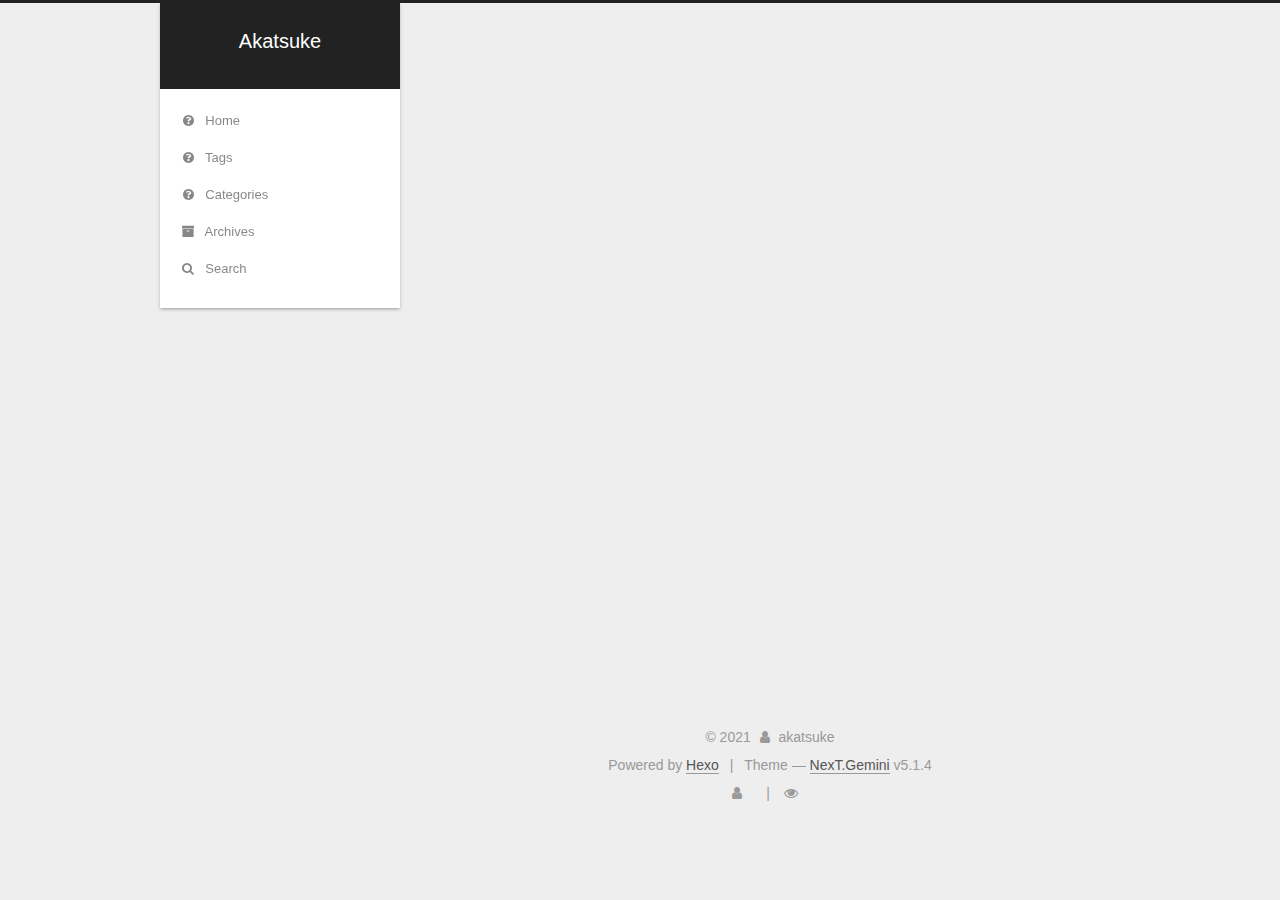
<file: archives/index.html>
<!DOCTYPE html>



  


<html class="theme-next gemini use-motion" lang="zh-CN">
<head>
  <meta charset="UTF-8"/>
<meta http-equiv="X-UA-Compatible" content="IE=edge" />
<meta name="viewport" content="width=device-width, initial-scale=1, maximum-scale=1"/>
<meta name="theme-color" content="#222">









<meta http-equiv="Cache-Control" content="no-transform" />
<meta http-equiv="Cache-Control" content="no-siteapp" />
















  
  
  <link href="/lib/fancybox/source/jquery.fancybox.css?v=2.1.5" rel="stylesheet" type="text/css" />







<link href="/lib/font-awesome/css/font-awesome.min.css?v=4.6.2" rel="stylesheet" type="text/css" />

<link href="/css/main.css?v=5.1.4" rel="stylesheet" type="text/css" />


  <link rel="apple-touch-icon" sizes="180x180" href="/images/apple-touch-icon-next.png?v=5.1.4">


  <link rel="icon" type="image/png" sizes="32x32" href="/images/favicon-32x32-next.png?v=5.1.4">


  <link rel="icon" type="image/png" sizes="16x16" href="/images/favicon-16x16-next.png?v=5.1.4">


  <link rel="mask-icon" href="/images/logo.svg?v=5.1.4" color="#222">





  <meta name="keywords" content="Hexo, NexT" />










<meta property="og:type" content="website">
<meta property="og:title" content="Akatsuke">
<meta property="og:url" content="http://akatsuke.com/archives/index.html">
<meta property="og:site_name" content="Akatsuke">
<meta property="og:locale" content="zh_CN">
<meta property="article:author" content="akatsuke">
<meta name="twitter:card" content="summary">



<script type="text/javascript" id="hexo.configurations">
  var NexT = window.NexT || {};
  var CONFIG = {
    root: '',
    scheme: 'Gemini',
    version: '5.1.4',
    sidebar: {"position":"left","display":"post","offset":12,"b2t":false,"scrollpercent":false,"onmobile":false},
    fancybox: true,
    tabs: true,
    motion: {"enable":true,"async":false,"transition":{"post_block":"fadeIn","post_header":"slideDownIn","post_body":"slideDownIn","coll_header":"slideLeftIn","sidebar":"slideUpIn"}},
    duoshuo: {
      userId: '0',
      author: 'Author'
    },
    algolia: {
      applicationID: '',
      apiKey: '',
      indexName: '',
      hits: {"per_page":10},
      labels: {"input_placeholder":"Search for Posts","hits_empty":"We didn't find any results for the search: ${query}","hits_stats":"${hits} results found in ${time} ms"}
    }
  };
</script>



  <link rel="canonical" href="http://akatsuke.com/archives/"/>





  <title>Archive | Akatsuke</title>
  








<meta name="generator" content="Hexo 5.4.0"></head>

<body itemscope itemtype="http://schema.org/WebPage" lang="zh-CN">

  
  
    
  

  <div class="container sidebar-position-left page-archive">
    <div class="headband"></div>
    <header id="header" class="header" itemscope itemtype="http://schema.org/WPHeader">
      <div class="header-inner"><div class="site-brand-wrapper">
  <div class="site-meta ">
    

    <div class="custom-logo-site-title">
      <a href="/"  class="brand" rel="start">
        <span class="logo-line-before"><i></i></span>
        <span class="site-title">Akatsuke</span>
        <span class="logo-line-after"><i></i></span>
      </a>
    </div>
      
        <p class="site-subtitle"></p>
      
  </div>

  <div class="site-nav-toggle">
    <button>
      <span class="btn-bar"></span>
      <span class="btn-bar"></span>
      <span class="btn-bar"></span>
    </button>
  </div>
</div>

<nav class="site-nav">
  

  
    <ul id="menu" class="menu">
      
        
        <li class="menu-item menu-item-home">
          <a href="/" rel="section">
            
              <i class="menu-item-icon fa fa-fw fa-question-circle"></i> <br />
            
            Home
          </a>
        </li>
      
        
        <li class="menu-item menu-item-tags">
          <a href="/tags/" rel="section">
            
              <i class="menu-item-icon fa fa-fw fa-question-circle"></i> <br />
            
            Tags
          </a>
        </li>
      
        
        <li class="menu-item menu-item-categories">
          <a href="/categories/" rel="section">
            
              <i class="menu-item-icon fa fa-fw fa-question-circle"></i> <br />
            
            Categories
          </a>
        </li>
      
        
        <li class="menu-item menu-item-archives">
          <a href="/archives/%20" rel="section">
            
              <i class="menu-item-icon fa fa-fw fa-archive"></i> <br />
            
            Archives
          </a>
        </li>
      

      
        <li class="menu-item menu-item-search">
          
            <a href="javascript:;" class="popup-trigger">
          
            
              <i class="menu-item-icon fa fa-search fa-fw"></i> <br />
            
            Search
          </a>
        </li>
      
    </ul>
  

  
    <div class="site-search">
      
  <div class="popup search-popup local-search-popup">
  <div class="local-search-header clearfix">
    <span class="search-icon">
      <i class="fa fa-search"></i>
    </span>
    <span class="popup-btn-close">
      <i class="fa fa-times-circle"></i>
    </span>
    <div class="local-search-input-wrapper">
      <input autocomplete="off"
             placeholder="Searching..." spellcheck="false"
             type="text" id="local-search-input">
    </div>
  </div>
  <div id="local-search-result"></div>
</div>



    </div>
  
</nav>



 </div>
    </header>

    <main id="main" class="main">
      <div class="main-inner">
        <div class="content-wrap">
          <div id="content" class="content">
            

  
  
  
  <div class="post-block archive">
    <div id="posts" class="posts-collapse">
      <span class="archive-move-on"></span>

      <span class="archive-page-counter">
        
        
        
          
        
        Um..! 1 post. Keep on posting.
      </span>

      

        
        
        

        
          
          <div class="collection-title">
            <h1 class="archive-year" id="archive-year-2021">2021</h1>
          </div>
        
        

        

  <article class="post post-type-normal" itemscope itemtype="http://schema.org/Article">
    <header class="post-header">

      <h2 class="post-title">
        
            <a class="post-title-link" href="/2021/06/30/hello-world/" itemprop="url">
              
                <span itemprop="name">Hello World</span>
              
            </a>
        
      </h2>

      <div class="post-meta">
        <time class="post-time" itemprop="dateCreated"
              datetime="2021-06-30T22:51:47+08:00"
              content="2021-06-30" >
          06-30
        </time>
      </div>

    </header>
  </article>



      

    </div>
  </div>
  
  
  

  



          </div>
          


          

        </div>
        
          
  
  <div class="sidebar-toggle">
    <div class="sidebar-toggle-line-wrap">
      <span class="sidebar-toggle-line sidebar-toggle-line-first"></span>
      <span class="sidebar-toggle-line sidebar-toggle-line-middle"></span>
      <span class="sidebar-toggle-line sidebar-toggle-line-last"></span>
    </div>
  </div>

  <aside id="sidebar" class="sidebar">
    
    <div class="sidebar-inner">

      

      

      <section class="site-overview-wrap sidebar-panel sidebar-panel-active">
        <div class="site-overview">
          <div class="site-author motion-element" itemprop="author" itemscope itemtype="http://schema.org/Person">
            
              <p class="site-author-name" itemprop="name"></p>
              <p class="site-description motion-element" itemprop="description"></p>
          </div>

          <nav class="site-state motion-element">

            
              <div class="site-state-item site-state-posts">
              
                <a href="/archives/%20%7C%7C%20archive">
              
                  <span class="site-state-item-count">1</span>
                  <span class="site-state-item-name">posts</span>
                </a>
              </div>
            

            

            

          </nav>

          

          
            <div class="links-of-author motion-element">
                
                  <span class="links-of-author-item">
                    <a href="https://github.com/FatTigerPlus" target="_blank" title="GitHub">
                      
                        <i class="fa fa-fw fa-github"></i>GitHub</a>
                  </span>
                
            </div>
          

          
          

          
          

          

        </div>
      </section>

      

      

    </div>
  </aside>


        
      </div>
    </main>

    <footer id="footer" class="footer">
      <div class="footer-inner">
        <div class="copyright">&copy; <span itemprop="copyrightYear">2021</span>
  <span class="with-love">
    <i class="fa fa-user"></i>
  </span>
  <span class="author" itemprop="copyrightHolder">akatsuke</span>

  
</div>


  <div class="powered-by">Powered by <a class="theme-link" target="_blank" href="https://hexo.io">Hexo</a></div>



  <span class="post-meta-divider">|</span>



  <div class="theme-info">Theme &mdash; <a class="theme-link" target="_blank" href="https://github.com/iissnan/hexo-theme-next">NexT.Gemini</a> v5.1.4</div>




        
<div class="busuanzi-count">
  <script async src="https://dn-lbstatics.qbox.me/busuanzi/2.3/busuanzi.pure.mini.js"></script>

  
    <span class="site-uv">
      <i class="fa fa-user"></i>
      <span class="busuanzi-value" id="busuanzi_value_site_uv"></span>
      
    </span>
  

  
    <span class="site-pv">
      <i class="fa fa-eye"></i>
      <span class="busuanzi-value" id="busuanzi_value_site_pv"></span>
      
    </span>
  
</div>








        
      </div>
    </footer>

    
      <div class="back-to-top">
        <i class="fa fa-arrow-up"></i>
        
      </div>
    

    

  </div>

  

<script type="text/javascript">
  if (Object.prototype.toString.call(window.Promise) !== '[object Function]') {
    window.Promise = null;
  }
</script>









  












  
  
    <script type="text/javascript" src="/lib/jquery/index.js?v=2.1.3"></script>
  

  
  
    <script type="text/javascript" src="/lib/fastclick/lib/fastclick.min.js?v=1.0.6"></script>
  

  
  
    <script type="text/javascript" src="/lib/jquery_lazyload/jquery.lazyload.js?v=1.9.7"></script>
  

  
  
    <script type="text/javascript" src="/lib/velocity/velocity.min.js?v=1.2.1"></script>
  

  
  
    <script type="text/javascript" src="/lib/velocity/velocity.ui.min.js?v=1.2.1"></script>
  

  
  
    <script type="text/javascript" src="/lib/fancybox/source/jquery.fancybox.pack.js?v=2.1.5"></script>
  


  


  <script type="text/javascript" src="/js/src/utils.js?v=5.1.4"></script>

  <script type="text/javascript" src="/js/src/motion.js?v=5.1.4"></script>



  
  


  <script type="text/javascript" src="/js/src/affix.js?v=5.1.4"></script>

  <script type="text/javascript" src="/js/src/schemes/pisces.js?v=5.1.4"></script>



  

  


  <script type="text/javascript" src="/js/src/bootstrap.js?v=5.1.4"></script>



  


  




	





  





  












  

  <script type="text/javascript">
    // Popup Window;
    var isfetched = false;
    var isXml = true;
    // Search DB path;
    var search_path = "";
    if (search_path.length === 0) {
      search_path = "search.xml";
    } else if (/json$/i.test(search_path)) {
      isXml = false;
    }
    var path = "/" + search_path;
    // monitor main search box;

    var onPopupClose = function (e) {
      $('.popup').hide();
      $('#local-search-input').val('');
      $('.search-result-list').remove();
      $('#no-result').remove();
      $(".local-search-pop-overlay").remove();
      $('body').css('overflow', '');
    }

    function proceedsearch() {
      $("body")
        .append('<div class="search-popup-overlay local-search-pop-overlay"></div>')
        .css('overflow', 'hidden');
      $('.search-popup-overlay').click(onPopupClose);
      $('.popup').toggle();
      var $localSearchInput = $('#local-search-input');
      $localSearchInput.attr("autocapitalize", "none");
      $localSearchInput.attr("autocorrect", "off");
      $localSearchInput.focus();
    }

    // search function;
    var searchFunc = function(path, search_id, content_id) {
      'use strict';

      // start loading animation
      $("body")
        .append('<div class="search-popup-overlay local-search-pop-overlay">' +
          '<div id="search-loading-icon">' +
          '<i class="fa fa-spinner fa-pulse fa-5x fa-fw"></i>' +
          '</div>' +
          '</div>')
        .css('overflow', 'hidden');
      $("#search-loading-icon").css('margin', '20% auto 0 auto').css('text-align', 'center');

      $.ajax({
        url: path,
        dataType: isXml ? "xml" : "json",
        async: true,
        success: function(res) {
          // get the contents from search data
          isfetched = true;
          $('.popup').detach().appendTo('.header-inner');
          var datas = isXml ? $("entry", res).map(function() {
            return {
              title: $("title", this).text(),
              content: $("content",this).text(),
              url: $("url" , this).text()
            };
          }).get() : res;
          var input = document.getElementById(search_id);
          var resultContent = document.getElementById(content_id);
          var inputEventFunction = function() {
            var searchText = input.value.trim().toLowerCase();
            var keywords = searchText.split(/[\s\-]+/);
            if (keywords.length > 1) {
              keywords.push(searchText);
            }
            var resultItems = [];
            if (searchText.length > 0) {
              // perform local searching
              datas.forEach(function(data) {
                var isMatch = false;
                var hitCount = 0;
                var searchTextCount = 0;
                var title = data.title.trim();
                var titleInLowerCase = title.toLowerCase();
                var content = data.content.trim().replace(/<[^>]+>/g,"");
                var contentInLowerCase = content.toLowerCase();
                var articleUrl = decodeURIComponent(data.url);
                var indexOfTitle = [];
                var indexOfContent = [];
                // only match articles with not empty titles
                if(title != '') {
                  keywords.forEach(function(keyword) {
                    function getIndexByWord(word, text, caseSensitive) {
                      var wordLen = word.length;
                      if (wordLen === 0) {
                        return [];
                      }
                      var startPosition = 0, position = [], index = [];
                      if (!caseSensitive) {
                        text = text.toLowerCase();
                        word = word.toLowerCase();
                      }
                      while ((position = text.indexOf(word, startPosition)) > -1) {
                        index.push({position: position, word: word});
                        startPosition = position + wordLen;
                      }
                      return index;
                    }

                    indexOfTitle = indexOfTitle.concat(getIndexByWord(keyword, titleInLowerCase, false));
                    indexOfContent = indexOfContent.concat(getIndexByWord(keyword, contentInLowerCase, false));
                  });
                  if (indexOfTitle.length > 0 || indexOfContent.length > 0) {
                    isMatch = true;
                    hitCount = indexOfTitle.length + indexOfContent.length;
                  }
                }

                // show search results

                if (isMatch) {
                  // sort index by position of keyword

                  [indexOfTitle, indexOfContent].forEach(function (index) {
                    index.sort(function (itemLeft, itemRight) {
                      if (itemRight.position !== itemLeft.position) {
                        return itemRight.position - itemLeft.position;
                      } else {
                        return itemLeft.word.length - itemRight.word.length;
                      }
                    });
                  });

                  // merge hits into slices

                  function mergeIntoSlice(text, start, end, index) {
                    var item = index[index.length - 1];
                    var position = item.position;
                    var word = item.word;
                    var hits = [];
                    var searchTextCountInSlice = 0;
                    while (position + word.length <= end && index.length != 0) {
                      if (word === searchText) {
                        searchTextCountInSlice++;
                      }
                      hits.push({position: position, length: word.length});
                      var wordEnd = position + word.length;

                      // move to next position of hit

                      index.pop();
                      while (index.length != 0) {
                        item = index[index.length - 1];
                        position = item.position;
                        word = item.word;
                        if (wordEnd > position) {
                          index.pop();
                        } else {
                          break;
                        }
                      }
                    }
                    searchTextCount += searchTextCountInSlice;
                    return {
                      hits: hits,
                      start: start,
                      end: end,
                      searchTextCount: searchTextCountInSlice
                    };
                  }

                  var slicesOfTitle = [];
                  if (indexOfTitle.length != 0) {
                    slicesOfTitle.push(mergeIntoSlice(title, 0, title.length, indexOfTitle));
                  }

                  var slicesOfContent = [];
                  while (indexOfContent.length != 0) {
                    var item = indexOfContent[indexOfContent.length - 1];
                    var position = item.position;
                    var word = item.word;
                    // cut out 100 characters
                    var start = position - 20;
                    var end = position + 80;
                    if(start < 0){
                      start = 0;
                    }
                    if (end < position + word.length) {
                      end = position + word.length;
                    }
                    if(end > content.length){
                      end = content.length;
                    }
                    slicesOfContent.push(mergeIntoSlice(content, start, end, indexOfContent));
                  }

                  // sort slices in content by search text's count and hits' count

                  slicesOfContent.sort(function (sliceLeft, sliceRight) {
                    if (sliceLeft.searchTextCount !== sliceRight.searchTextCount) {
                      return sliceRight.searchTextCount - sliceLeft.searchTextCount;
                    } else if (sliceLeft.hits.length !== sliceRight.hits.length) {
                      return sliceRight.hits.length - sliceLeft.hits.length;
                    } else {
                      return sliceLeft.start - sliceRight.start;
                    }
                  });

                  // select top N slices in content

                  var upperBound = parseInt('1');
                  if (upperBound >= 0) {
                    slicesOfContent = slicesOfContent.slice(0, upperBound);
                  }

                  // highlight title and content

                  function highlightKeyword(text, slice) {
                    var result = '';
                    var prevEnd = slice.start;
                    slice.hits.forEach(function (hit) {
                      result += text.substring(prevEnd, hit.position);
                      var end = hit.position + hit.length;
                      result += '<b class="search-keyword">' + text.substring(hit.position, end) + '</b>';
                      prevEnd = end;
                    });
                    result += text.substring(prevEnd, slice.end);
                    return result;
                  }

                  var resultItem = '';

                  if (slicesOfTitle.length != 0) {
                    resultItem += "<li><a href='" + articleUrl + "' class='search-result-title'>" + highlightKeyword(title, slicesOfTitle[0]) + "</a>";
                  } else {
                    resultItem += "<li><a href='" + articleUrl + "' class='search-result-title'>" + title + "</a>";
                  }

                  slicesOfContent.forEach(function (slice) {
                    resultItem += "<a href='" + articleUrl + "'>" +
                      "<p class=\"search-result\">" + highlightKeyword(content, slice) +
                      "...</p>" + "</a>";
                  });

                  resultItem += "</li>";
                  resultItems.push({
                    item: resultItem,
                    searchTextCount: searchTextCount,
                    hitCount: hitCount,
                    id: resultItems.length
                  });
                }
              })
            };
            if (keywords.length === 1 && keywords[0] === "") {
              resultContent.innerHTML = '<div id="no-result"><i class="fa fa-search fa-5x" /></div>'
            } else if (resultItems.length === 0) {
              resultContent.innerHTML = '<div id="no-result"><i class="fa fa-frown-o fa-5x" /></div>'
            } else {
              resultItems.sort(function (resultLeft, resultRight) {
                if (resultLeft.searchTextCount !== resultRight.searchTextCount) {
                  return resultRight.searchTextCount - resultLeft.searchTextCount;
                } else if (resultLeft.hitCount !== resultRight.hitCount) {
                  return resultRight.hitCount - resultLeft.hitCount;
                } else {
                  return resultRight.id - resultLeft.id;
                }
              });
              var searchResultList = '<ul class=\"search-result-list\">';
              resultItems.forEach(function (result) {
                searchResultList += result.item;
              })
              searchResultList += "</ul>";
              resultContent.innerHTML = searchResultList;
            }
          }

          if ('auto' === 'auto') {
            input.addEventListener('input', inputEventFunction);
          } else {
            $('.search-icon').click(inputEventFunction);
            input.addEventListener('keypress', function (event) {
              if (event.keyCode === 13) {
                inputEventFunction();
              }
            });
          }

          // remove loading animation
          $(".local-search-pop-overlay").remove();
          $('body').css('overflow', '');

          proceedsearch();
        }
      });
    }

    // handle and trigger popup window;
    $('.popup-trigger').click(function(e) {
      e.stopPropagation();
      if (isfetched === false) {
        searchFunc(path, 'local-search-input', 'local-search-result');
      } else {
        proceedsearch();
      };
    });

    $('.popup-btn-close').click(onPopupClose);
    $('.popup').click(function(e){
      e.stopPropagation();
    });
    $(document).on('keyup', function (event) {
      var shouldDismissSearchPopup = event.which === 27 &&
        $('.search-popup').is(':visible');
      if (shouldDismissSearchPopup) {
        onPopupClose();
      }
    });
  </script>





  

  

  

  
  

  

  

  

</body>
</html>
</file>
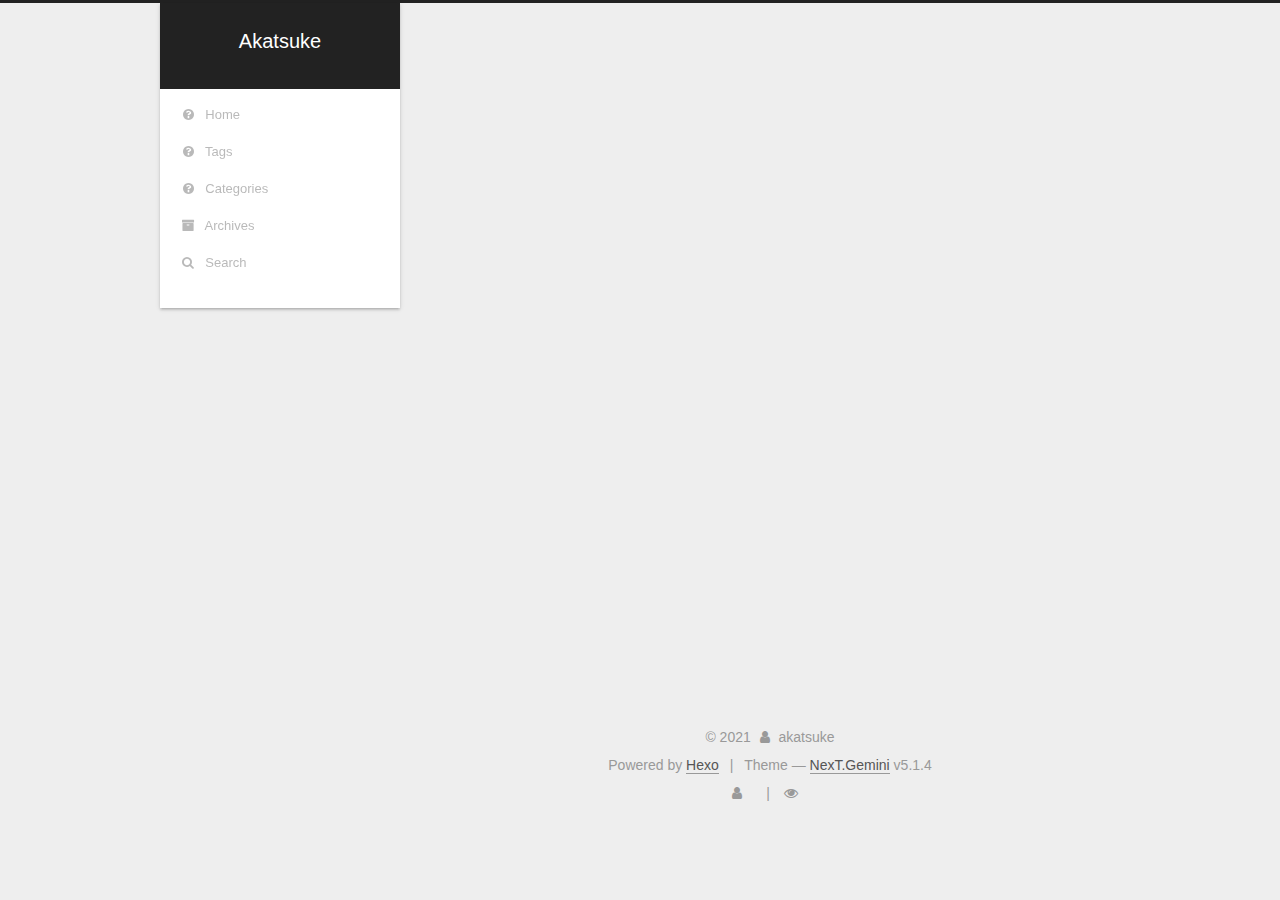
<file: categories/index.html>
<!DOCTYPE html>



  


<html class="theme-next gemini use-motion" lang="zh-CN">
<head>
  <meta charset="UTF-8"/>
<meta http-equiv="X-UA-Compatible" content="IE=edge" />
<meta name="viewport" content="width=device-width, initial-scale=1, maximum-scale=1"/>
<meta name="theme-color" content="#222">









<meta http-equiv="Cache-Control" content="no-transform" />
<meta http-equiv="Cache-Control" content="no-siteapp" />
















  
  
  <link href="/lib/fancybox/source/jquery.fancybox.css?v=2.1.5" rel="stylesheet" type="text/css" />







<link href="/lib/font-awesome/css/font-awesome.min.css?v=4.6.2" rel="stylesheet" type="text/css" />

<link href="/css/main.css?v=5.1.4" rel="stylesheet" type="text/css" />


  <link rel="apple-touch-icon" sizes="180x180" href="/images/apple-touch-icon-next.png?v=5.1.4">


  <link rel="icon" type="image/png" sizes="32x32" href="/images/favicon-32x32-next.png?v=5.1.4">


  <link rel="icon" type="image/png" sizes="16x16" href="/images/favicon-16x16-next.png?v=5.1.4">


  <link rel="mask-icon" href="/images/logo.svg?v=5.1.4" color="#222">





  <meta name="keywords" content="Hexo, NexT" />










<meta property="og:type" content="website">
<meta property="og:title" content="categories">
<meta property="og:url" content="http://akatsuke.com/categories/index.html">
<meta property="og:site_name" content="Akatsuke">
<meta property="og:locale" content="zh_CN">
<meta property="article:published_time" content="2021-07-01T15:23:33.000Z">
<meta property="article:modified_time" content="2021-07-01T15:23:33.624Z">
<meta property="article:author" content="akatsuke">
<meta name="twitter:card" content="summary">



<script type="text/javascript" id="hexo.configurations">
  var NexT = window.NexT || {};
  var CONFIG = {
    root: '',
    scheme: 'Gemini',
    version: '5.1.4',
    sidebar: {"position":"left","display":"post","offset":12,"b2t":false,"scrollpercent":false,"onmobile":false},
    fancybox: true,
    tabs: true,
    motion: {"enable":true,"async":false,"transition":{"post_block":"fadeIn","post_header":"slideDownIn","post_body":"slideDownIn","coll_header":"slideLeftIn","sidebar":"slideUpIn"}},
    duoshuo: {
      userId: '0',
      author: 'Author'
    },
    algolia: {
      applicationID: '',
      apiKey: '',
      indexName: '',
      hits: {"per_page":10},
      labels: {"input_placeholder":"Search for Posts","hits_empty":"We didn't find any results for the search: ${query}","hits_stats":"${hits} results found in ${time} ms"}
    }
  };
</script>



  <link rel="canonical" href="http://akatsuke.com/categories/"/>





  <title>categories | Akatsuke</title>
  








<meta name="generator" content="Hexo 5.4.0"></head>

<body itemscope itemtype="http://schema.org/WebPage" lang="zh-CN">

  
  
    
  

  <div class="container sidebar-position-left page-post-detail">
    <div class="headband"></div>
    <header id="header" class="header" itemscope itemtype="http://schema.org/WPHeader">
      <div class="header-inner"><div class="site-brand-wrapper">
  <div class="site-meta ">
    

    <div class="custom-logo-site-title">
      <a href="/"  class="brand" rel="start">
        <span class="logo-line-before"><i></i></span>
        <span class="site-title">Akatsuke</span>
        <span class="logo-line-after"><i></i></span>
      </a>
    </div>
      
        <p class="site-subtitle"></p>
      
  </div>

  <div class="site-nav-toggle">
    <button>
      <span class="btn-bar"></span>
      <span class="btn-bar"></span>
      <span class="btn-bar"></span>
    </button>
  </div>
</div>

<nav class="site-nav">
  

  
    <ul id="menu" class="menu">
      
        
        <li class="menu-item menu-item-home">
          <a href="/" rel="section">
            
              <i class="menu-item-icon fa fa-fw fa-question-circle"></i> <br />
            
            Home
          </a>
        </li>
      
        
        <li class="menu-item menu-item-tags">
          <a href="/tags/" rel="section">
            
              <i class="menu-item-icon fa fa-fw fa-question-circle"></i> <br />
            
            Tags
          </a>
        </li>
      
        
        <li class="menu-item menu-item-categories">
          <a href="/categories/" rel="section">
            
              <i class="menu-item-icon fa fa-fw fa-question-circle"></i> <br />
            
            Categories
          </a>
        </li>
      
        
        <li class="menu-item menu-item-archives">
          <a href="/archives/%20" rel="section">
            
              <i class="menu-item-icon fa fa-fw fa-archive"></i> <br />
            
            Archives
          </a>
        </li>
      

      
        <li class="menu-item menu-item-search">
          
            <a href="javascript:;" class="popup-trigger">
          
            
              <i class="menu-item-icon fa fa-search fa-fw"></i> <br />
            
            Search
          </a>
        </li>
      
    </ul>
  

  
    <div class="site-search">
      
  <div class="popup search-popup local-search-popup">
  <div class="local-search-header clearfix">
    <span class="search-icon">
      <i class="fa fa-search"></i>
    </span>
    <span class="popup-btn-close">
      <i class="fa fa-times-circle"></i>
    </span>
    <div class="local-search-input-wrapper">
      <input autocomplete="off"
             placeholder="Searching..." spellcheck="false"
             type="text" id="local-search-input">
    </div>
  </div>
  <div id="local-search-result"></div>
</div>



    </div>
  
</nav>



 </div>
    </header>

    <main id="main" class="main">
      <div class="main-inner">
        <div class="content-wrap">
          <div id="content" class="content">
            

  <div id="posts" class="posts-expand">
    
    
    
    <div class="post-block page">
      <header class="post-header">

	<h1 class="post-title" itemprop="name headline">categories</h1>



</header>

      
      
      
      <div class="post-body">
        
        
          
        
      </div>
      
      
      
    </div>
    
    
    
  </div>


          </div>
          


          

  



        </div>
        
          
  
  <div class="sidebar-toggle">
    <div class="sidebar-toggle-line-wrap">
      <span class="sidebar-toggle-line sidebar-toggle-line-first"></span>
      <span class="sidebar-toggle-line sidebar-toggle-line-middle"></span>
      <span class="sidebar-toggle-line sidebar-toggle-line-last"></span>
    </div>
  </div>

  <aside id="sidebar" class="sidebar">
    
    <div class="sidebar-inner">

      

      

      <section class="site-overview-wrap sidebar-panel sidebar-panel-active">
        <div class="site-overview">
          <div class="site-author motion-element" itemprop="author" itemscope itemtype="http://schema.org/Person">
            
              <p class="site-author-name" itemprop="name"></p>
              <p class="site-description motion-element" itemprop="description"></p>
          </div>

          <nav class="site-state motion-element">

            
              <div class="site-state-item site-state-posts">
              
                <a href="/archives/%20%7C%7C%20archive">
              
                  <span class="site-state-item-count">1</span>
                  <span class="site-state-item-name">posts</span>
                </a>
              </div>
            

            

            

          </nav>

          

          
            <div class="links-of-author motion-element">
                
                  <span class="links-of-author-item">
                    <a href="https://github.com/FatTigerPlus" target="_blank" title="GitHub">
                      
                        <i class="fa fa-fw fa-github"></i>GitHub</a>
                  </span>
                
            </div>
          

          
          

          
          

          

        </div>
      </section>

      

      

    </div>
  </aside>


        
      </div>
    </main>

    <footer id="footer" class="footer">
      <div class="footer-inner">
        <div class="copyright">&copy; <span itemprop="copyrightYear">2021</span>
  <span class="with-love">
    <i class="fa fa-user"></i>
  </span>
  <span class="author" itemprop="copyrightHolder">akatsuke</span>

  
</div>


  <div class="powered-by">Powered by <a class="theme-link" target="_blank" href="https://hexo.io">Hexo</a></div>



  <span class="post-meta-divider">|</span>



  <div class="theme-info">Theme &mdash; <a class="theme-link" target="_blank" href="https://github.com/iissnan/hexo-theme-next">NexT.Gemini</a> v5.1.4</div>




        
<div class="busuanzi-count">
  <script async src="https://dn-lbstatics.qbox.me/busuanzi/2.3/busuanzi.pure.mini.js"></script>

  
    <span class="site-uv">
      <i class="fa fa-user"></i>
      <span class="busuanzi-value" id="busuanzi_value_site_uv"></span>
      
    </span>
  

  
    <span class="site-pv">
      <i class="fa fa-eye"></i>
      <span class="busuanzi-value" id="busuanzi_value_site_pv"></span>
      
    </span>
  
</div>








        
      </div>
    </footer>

    
      <div class="back-to-top">
        <i class="fa fa-arrow-up"></i>
        
      </div>
    

    

  </div>

  

<script type="text/javascript">
  if (Object.prototype.toString.call(window.Promise) !== '[object Function]') {
    window.Promise = null;
  }
</script>









  












  
  
    <script type="text/javascript" src="/lib/jquery/index.js?v=2.1.3"></script>
  

  
  
    <script type="text/javascript" src="/lib/fastclick/lib/fastclick.min.js?v=1.0.6"></script>
  

  
  
    <script type="text/javascript" src="/lib/jquery_lazyload/jquery.lazyload.js?v=1.9.7"></script>
  

  
  
    <script type="text/javascript" src="/lib/velocity/velocity.min.js?v=1.2.1"></script>
  

  
  
    <script type="text/javascript" src="/lib/velocity/velocity.ui.min.js?v=1.2.1"></script>
  

  
  
    <script type="text/javascript" src="/lib/fancybox/source/jquery.fancybox.pack.js?v=2.1.5"></script>
  


  


  <script type="text/javascript" src="/js/src/utils.js?v=5.1.4"></script>

  <script type="text/javascript" src="/js/src/motion.js?v=5.1.4"></script>



  
  


  <script type="text/javascript" src="/js/src/affix.js?v=5.1.4"></script>

  <script type="text/javascript" src="/js/src/schemes/pisces.js?v=5.1.4"></script>



  
  <script type="text/javascript" src="/js/src/scrollspy.js?v=5.1.4"></script>
<script type="text/javascript" src="/js/src/post-details.js?v=5.1.4"></script>



  


  <script type="text/javascript" src="/js/src/bootstrap.js?v=5.1.4"></script>



  


  




	





  





  












  

  <script type="text/javascript">
    // Popup Window;
    var isfetched = false;
    var isXml = true;
    // Search DB path;
    var search_path = "";
    if (search_path.length === 0) {
      search_path = "search.xml";
    } else if (/json$/i.test(search_path)) {
      isXml = false;
    }
    var path = "/" + search_path;
    // monitor main search box;

    var onPopupClose = function (e) {
      $('.popup').hide();
      $('#local-search-input').val('');
      $('.search-result-list').remove();
      $('#no-result').remove();
      $(".local-search-pop-overlay").remove();
      $('body').css('overflow', '');
    }

    function proceedsearch() {
      $("body")
        .append('<div class="search-popup-overlay local-search-pop-overlay"></div>')
        .css('overflow', 'hidden');
      $('.search-popup-overlay').click(onPopupClose);
      $('.popup').toggle();
      var $localSearchInput = $('#local-search-input');
      $localSearchInput.attr("autocapitalize", "none");
      $localSearchInput.attr("autocorrect", "off");
      $localSearchInput.focus();
    }

    // search function;
    var searchFunc = function(path, search_id, content_id) {
      'use strict';

      // start loading animation
      $("body")
        .append('<div class="search-popup-overlay local-search-pop-overlay">' +
          '<div id="search-loading-icon">' +
          '<i class="fa fa-spinner fa-pulse fa-5x fa-fw"></i>' +
          '</div>' +
          '</div>')
        .css('overflow', 'hidden');
      $("#search-loading-icon").css('margin', '20% auto 0 auto').css('text-align', 'center');

      $.ajax({
        url: path,
        dataType: isXml ? "xml" : "json",
        async: true,
        success: function(res) {
          // get the contents from search data
          isfetched = true;
          $('.popup').detach().appendTo('.header-inner');
          var datas = isXml ? $("entry", res).map(function() {
            return {
              title: $("title", this).text(),
              content: $("content",this).text(),
              url: $("url" , this).text()
            };
          }).get() : res;
          var input = document.getElementById(search_id);
          var resultContent = document.getElementById(content_id);
          var inputEventFunction = function() {
            var searchText = input.value.trim().toLowerCase();
            var keywords = searchText.split(/[\s\-]+/);
            if (keywords.length > 1) {
              keywords.push(searchText);
            }
            var resultItems = [];
            if (searchText.length > 0) {
              // perform local searching
              datas.forEach(function(data) {
                var isMatch = false;
                var hitCount = 0;
                var searchTextCount = 0;
                var title = data.title.trim();
                var titleInLowerCase = title.toLowerCase();
                var content = data.content.trim().replace(/<[^>]+>/g,"");
                var contentInLowerCase = content.toLowerCase();
                var articleUrl = decodeURIComponent(data.url);
                var indexOfTitle = [];
                var indexOfContent = [];
                // only match articles with not empty titles
                if(title != '') {
                  keywords.forEach(function(keyword) {
                    function getIndexByWord(word, text, caseSensitive) {
                      var wordLen = word.length;
                      if (wordLen === 0) {
                        return [];
                      }
                      var startPosition = 0, position = [], index = [];
                      if (!caseSensitive) {
                        text = text.toLowerCase();
                        word = word.toLowerCase();
                      }
                      while ((position = text.indexOf(word, startPosition)) > -1) {
                        index.push({position: position, word: word});
                        startPosition = position + wordLen;
                      }
                      return index;
                    }

                    indexOfTitle = indexOfTitle.concat(getIndexByWord(keyword, titleInLowerCase, false));
                    indexOfContent = indexOfContent.concat(getIndexByWord(keyword, contentInLowerCase, false));
                  });
                  if (indexOfTitle.length > 0 || indexOfContent.length > 0) {
                    isMatch = true;
                    hitCount = indexOfTitle.length + indexOfContent.length;
                  }
                }

                // show search results

                if (isMatch) {
                  // sort index by position of keyword

                  [indexOfTitle, indexOfContent].forEach(function (index) {
                    index.sort(function (itemLeft, itemRight) {
                      if (itemRight.position !== itemLeft.position) {
                        return itemRight.position - itemLeft.position;
                      } else {
                        return itemLeft.word.length - itemRight.word.length;
                      }
                    });
                  });

                  // merge hits into slices

                  function mergeIntoSlice(text, start, end, index) {
                    var item = index[index.length - 1];
                    var position = item.position;
                    var word = item.word;
                    var hits = [];
                    var searchTextCountInSlice = 0;
                    while (position + word.length <= end && index.length != 0) {
                      if (word === searchText) {
                        searchTextCountInSlice++;
                      }
                      hits.push({position: position, length: word.length});
                      var wordEnd = position + word.length;

                      // move to next position of hit

                      index.pop();
                      while (index.length != 0) {
                        item = index[index.length - 1];
                        position = item.position;
                        word = item.word;
                        if (wordEnd > position) {
                          index.pop();
                        } else {
                          break;
                        }
                      }
                    }
                    searchTextCount += searchTextCountInSlice;
                    return {
                      hits: hits,
                      start: start,
                      end: end,
                      searchTextCount: searchTextCountInSlice
                    };
                  }

                  var slicesOfTitle = [];
                  if (indexOfTitle.length != 0) {
                    slicesOfTitle.push(mergeIntoSlice(title, 0, title.length, indexOfTitle));
                  }

                  var slicesOfContent = [];
                  while (indexOfContent.length != 0) {
                    var item = indexOfContent[indexOfContent.length - 1];
                    var position = item.position;
                    var word = item.word;
                    // cut out 100 characters
                    var start = position - 20;
                    var end = position + 80;
                    if(start < 0){
                      start = 0;
                    }
                    if (end < position + word.length) {
                      end = position + word.length;
                    }
                    if(end > content.length){
                      end = content.length;
                    }
                    slicesOfContent.push(mergeIntoSlice(content, start, end, indexOfContent));
                  }

                  // sort slices in content by search text's count and hits' count

                  slicesOfContent.sort(function (sliceLeft, sliceRight) {
                    if (sliceLeft.searchTextCount !== sliceRight.searchTextCount) {
                      return sliceRight.searchTextCount - sliceLeft.searchTextCount;
                    } else if (sliceLeft.hits.length !== sliceRight.hits.length) {
                      return sliceRight.hits.length - sliceLeft.hits.length;
                    } else {
                      return sliceLeft.start - sliceRight.start;
                    }
                  });

                  // select top N slices in content

                  var upperBound = parseInt('1');
                  if (upperBound >= 0) {
                    slicesOfContent = slicesOfContent.slice(0, upperBound);
                  }

                  // highlight title and content

                  function highlightKeyword(text, slice) {
                    var result = '';
                    var prevEnd = slice.start;
                    slice.hits.forEach(function (hit) {
                      result += text.substring(prevEnd, hit.position);
                      var end = hit.position + hit.length;
                      result += '<b class="search-keyword">' + text.substring(hit.position, end) + '</b>';
                      prevEnd = end;
                    });
                    result += text.substring(prevEnd, slice.end);
                    return result;
                  }

                  var resultItem = '';

                  if (slicesOfTitle.length != 0) {
                    resultItem += "<li><a href='" + articleUrl + "' class='search-result-title'>" + highlightKeyword(title, slicesOfTitle[0]) + "</a>";
                  } else {
                    resultItem += "<li><a href='" + articleUrl + "' class='search-result-title'>" + title + "</a>";
                  }

                  slicesOfContent.forEach(function (slice) {
                    resultItem += "<a href='" + articleUrl + "'>" +
                      "<p class=\"search-result\">" + highlightKeyword(content, slice) +
                      "...</p>" + "</a>";
                  });

                  resultItem += "</li>";
                  resultItems.push({
                    item: resultItem,
                    searchTextCount: searchTextCount,
                    hitCount: hitCount,
                    id: resultItems.length
                  });
                }
              })
            };
            if (keywords.length === 1 && keywords[0] === "") {
              resultContent.innerHTML = '<div id="no-result"><i class="fa fa-search fa-5x" /></div>'
            } else if (resultItems.length === 0) {
              resultContent.innerHTML = '<div id="no-result"><i class="fa fa-frown-o fa-5x" /></div>'
            } else {
              resultItems.sort(function (resultLeft, resultRight) {
                if (resultLeft.searchTextCount !== resultRight.searchTextCount) {
                  return resultRight.searchTextCount - resultLeft.searchTextCount;
                } else if (resultLeft.hitCount !== resultRight.hitCount) {
                  return resultRight.hitCount - resultLeft.hitCount;
                } else {
                  return resultRight.id - resultLeft.id;
                }
              });
              var searchResultList = '<ul class=\"search-result-list\">';
              resultItems.forEach(function (result) {
                searchResultList += result.item;
              })
              searchResultList += "</ul>";
              resultContent.innerHTML = searchResultList;
            }
          }

          if ('auto' === 'auto') {
            input.addEventListener('input', inputEventFunction);
          } else {
            $('.search-icon').click(inputEventFunction);
            input.addEventListener('keypress', function (event) {
              if (event.keyCode === 13) {
                inputEventFunction();
              }
            });
          }

          // remove loading animation
          $(".local-search-pop-overlay").remove();
          $('body').css('overflow', '');

          proceedsearch();
        }
      });
    }

    // handle and trigger popup window;
    $('.popup-trigger').click(function(e) {
      e.stopPropagation();
      if (isfetched === false) {
        searchFunc(path, 'local-search-input', 'local-search-result');
      } else {
        proceedsearch();
      };
    });

    $('.popup-btn-close').click(onPopupClose);
    $('.popup').click(function(e){
      e.stopPropagation();
    });
    $(document).on('keyup', function (event) {
      var shouldDismissSearchPopup = event.which === 27 &&
        $('.search-popup').is(':visible');
      if (shouldDismissSearchPopup) {
        onPopupClose();
      }
    });
  </script>





  

  

  

  
  

  

  

  

</body>
</html>
</file>
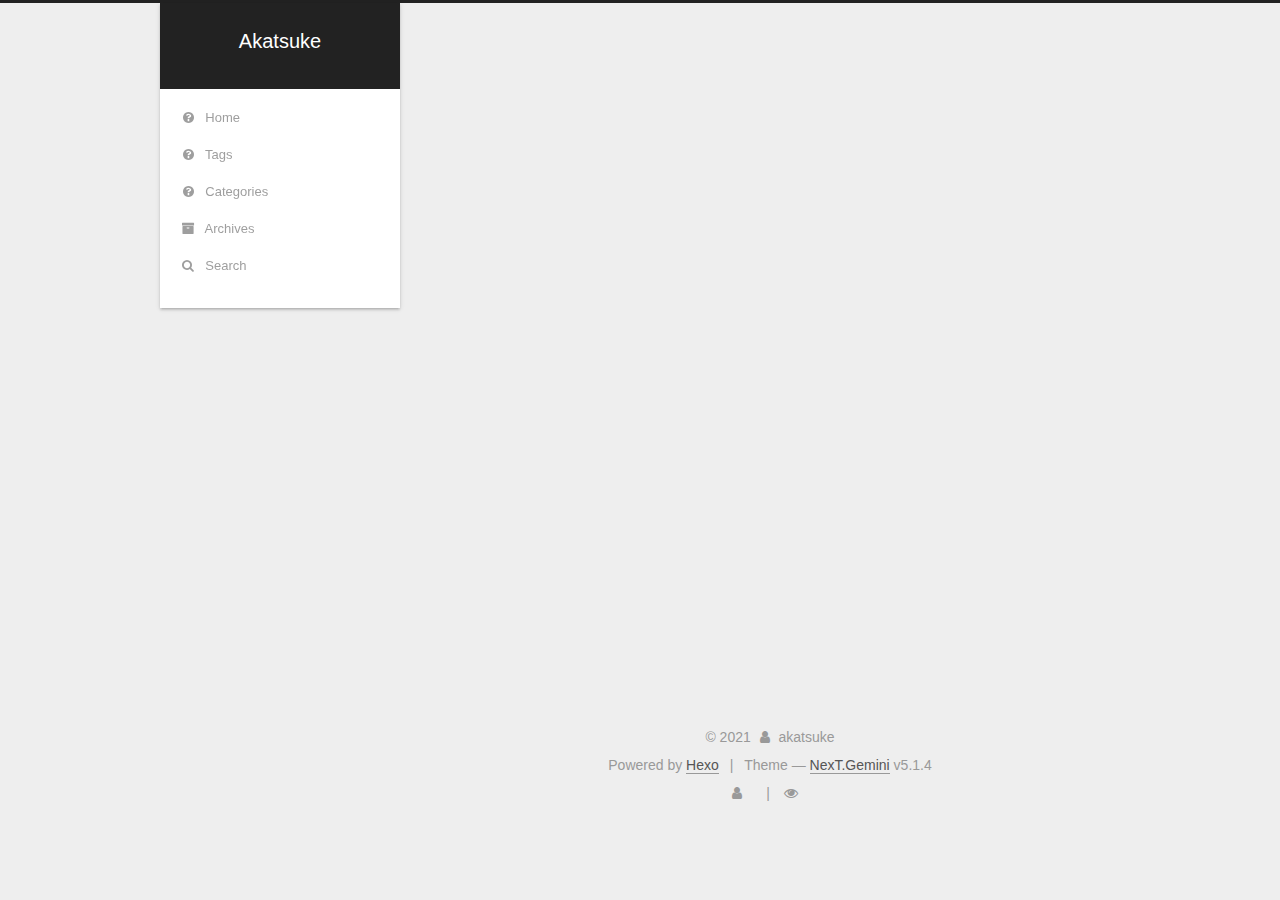
<file: tags/index.html>
<!DOCTYPE html>



  


<html class="theme-next gemini use-motion" lang="zh-CN">
<head>
  <meta charset="UTF-8"/>
<meta http-equiv="X-UA-Compatible" content="IE=edge" />
<meta name="viewport" content="width=device-width, initial-scale=1, maximum-scale=1"/>
<meta name="theme-color" content="#222">









<meta http-equiv="Cache-Control" content="no-transform" />
<meta http-equiv="Cache-Control" content="no-siteapp" />
















  
  
  <link href="/lib/fancybox/source/jquery.fancybox.css?v=2.1.5" rel="stylesheet" type="text/css" />







<link href="/lib/font-awesome/css/font-awesome.min.css?v=4.6.2" rel="stylesheet" type="text/css" />

<link href="/css/main.css?v=5.1.4" rel="stylesheet" type="text/css" />


  <link rel="apple-touch-icon" sizes="180x180" href="/images/apple-touch-icon-next.png?v=5.1.4">


  <link rel="icon" type="image/png" sizes="32x32" href="/images/favicon-32x32-next.png?v=5.1.4">


  <link rel="icon" type="image/png" sizes="16x16" href="/images/favicon-16x16-next.png?v=5.1.4">


  <link rel="mask-icon" href="/images/logo.svg?v=5.1.4" color="#222">





  <meta name="keywords" content="Hexo, NexT" />










<meta property="og:type" content="website">
<meta property="og:title" content="标签">
<meta property="og:url" content="http://akatsuke.com/tags/index.html">
<meta property="og:site_name" content="Akatsuke">
<meta property="og:locale" content="zh_CN">
<meta property="article:published_time" content="2021-07-01T14:55:34.000Z">
<meta property="article:modified_time" content="2021-07-01T15:16:52.603Z">
<meta property="article:author" content="akatsuke">
<meta name="twitter:card" content="summary">



<script type="text/javascript" id="hexo.configurations">
  var NexT = window.NexT || {};
  var CONFIG = {
    root: '',
    scheme: 'Gemini',
    version: '5.1.4',
    sidebar: {"position":"left","display":"post","offset":12,"b2t":false,"scrollpercent":false,"onmobile":false},
    fancybox: true,
    tabs: true,
    motion: {"enable":true,"async":false,"transition":{"post_block":"fadeIn","post_header":"slideDownIn","post_body":"slideDownIn","coll_header":"slideLeftIn","sidebar":"slideUpIn"}},
    duoshuo: {
      userId: '0',
      author: 'Author'
    },
    algolia: {
      applicationID: '',
      apiKey: '',
      indexName: '',
      hits: {"per_page":10},
      labels: {"input_placeholder":"Search for Posts","hits_empty":"We didn't find any results for the search: ${query}","hits_stats":"${hits} results found in ${time} ms"}
    }
  };
</script>



  <link rel="canonical" href="http://akatsuke.com/tags/"/>





  <title>标签 | Akatsuke</title>
  








<meta name="generator" content="Hexo 5.4.0"></head>

<body itemscope itemtype="http://schema.org/WebPage" lang="zh-CN">

  
  
    
  

  <div class="container sidebar-position-left page-post-detail">
    <div class="headband"></div>
    <header id="header" class="header" itemscope itemtype="http://schema.org/WPHeader">
      <div class="header-inner"><div class="site-brand-wrapper">
  <div class="site-meta ">
    

    <div class="custom-logo-site-title">
      <a href="/"  class="brand" rel="start">
        <span class="logo-line-before"><i></i></span>
        <span class="site-title">Akatsuke</span>
        <span class="logo-line-after"><i></i></span>
      </a>
    </div>
      
        <p class="site-subtitle"></p>
      
  </div>

  <div class="site-nav-toggle">
    <button>
      <span class="btn-bar"></span>
      <span class="btn-bar"></span>
      <span class="btn-bar"></span>
    </button>
  </div>
</div>

<nav class="site-nav">
  

  
    <ul id="menu" class="menu">
      
        
        <li class="menu-item menu-item-home">
          <a href="/" rel="section">
            
              <i class="menu-item-icon fa fa-fw fa-question-circle"></i> <br />
            
            Home
          </a>
        </li>
      
        
        <li class="menu-item menu-item-tags">
          <a href="/tags/" rel="section">
            
              <i class="menu-item-icon fa fa-fw fa-question-circle"></i> <br />
            
            Tags
          </a>
        </li>
      
        
        <li class="menu-item menu-item-categories">
          <a href="/categories/" rel="section">
            
              <i class="menu-item-icon fa fa-fw fa-question-circle"></i> <br />
            
            Categories
          </a>
        </li>
      
        
        <li class="menu-item menu-item-archives">
          <a href="/archives/%20" rel="section">
            
              <i class="menu-item-icon fa fa-fw fa-archive"></i> <br />
            
            Archives
          </a>
        </li>
      

      
        <li class="menu-item menu-item-search">
          
            <a href="javascript:;" class="popup-trigger">
          
            
              <i class="menu-item-icon fa fa-search fa-fw"></i> <br />
            
            Search
          </a>
        </li>
      
    </ul>
  

  
    <div class="site-search">
      
  <div class="popup search-popup local-search-popup">
  <div class="local-search-header clearfix">
    <span class="search-icon">
      <i class="fa fa-search"></i>
    </span>
    <span class="popup-btn-close">
      <i class="fa fa-times-circle"></i>
    </span>
    <div class="local-search-input-wrapper">
      <input autocomplete="off"
             placeholder="Searching..." spellcheck="false"
             type="text" id="local-search-input">
    </div>
  </div>
  <div id="local-search-result"></div>
</div>



    </div>
  
</nav>



 </div>
    </header>

    <main id="main" class="main">
      <div class="main-inner">
        <div class="content-wrap">
          <div id="content" class="content">
            

  <div id="posts" class="posts-expand">
    
    
    
    <div class="post-block page">
      <header class="post-header">

	<h1 class="post-title" itemprop="name headline">标签</h1>



</header>

      
      
      
      <div class="post-body">
        
        
          <div class="tag-cloud">
            <div class="tag-cloud-title">
                No tags
            </div>
            <div class="tag-cloud-tags">
              
            </div>
          </div>
        
      </div>
      
      
      
    </div>
    
    
    
  </div>


          </div>
          


          

  



        </div>
        
          
  
  <div class="sidebar-toggle">
    <div class="sidebar-toggle-line-wrap">
      <span class="sidebar-toggle-line sidebar-toggle-line-first"></span>
      <span class="sidebar-toggle-line sidebar-toggle-line-middle"></span>
      <span class="sidebar-toggle-line sidebar-toggle-line-last"></span>
    </div>
  </div>

  <aside id="sidebar" class="sidebar">
    
    <div class="sidebar-inner">

      

      

      <section class="site-overview-wrap sidebar-panel sidebar-panel-active">
        <div class="site-overview">
          <div class="site-author motion-element" itemprop="author" itemscope itemtype="http://schema.org/Person">
            
              <p class="site-author-name" itemprop="name"></p>
              <p class="site-description motion-element" itemprop="description"></p>
          </div>

          <nav class="site-state motion-element">

            
              <div class="site-state-item site-state-posts">
              
                <a href="/archives/%20%7C%7C%20archive">
              
                  <span class="site-state-item-count">1</span>
                  <span class="site-state-item-name">posts</span>
                </a>
              </div>
            

            

            

          </nav>

          

          
            <div class="links-of-author motion-element">
                
                  <span class="links-of-author-item">
                    <a href="https://github.com/FatTigerPlus" target="_blank" title="GitHub">
                      
                        <i class="fa fa-fw fa-github"></i>GitHub</a>
                  </span>
                
            </div>
          

          
          

          
          

          

        </div>
      </section>

      

      

    </div>
  </aside>


        
      </div>
    </main>

    <footer id="footer" class="footer">
      <div class="footer-inner">
        <div class="copyright">&copy; <span itemprop="copyrightYear">2021</span>
  <span class="with-love">
    <i class="fa fa-user"></i>
  </span>
  <span class="author" itemprop="copyrightHolder">akatsuke</span>

  
</div>


  <div class="powered-by">Powered by <a class="theme-link" target="_blank" href="https://hexo.io">Hexo</a></div>



  <span class="post-meta-divider">|</span>



  <div class="theme-info">Theme &mdash; <a class="theme-link" target="_blank" href="https://github.com/iissnan/hexo-theme-next">NexT.Gemini</a> v5.1.4</div>




        
<div class="busuanzi-count">
  <script async src="https://dn-lbstatics.qbox.me/busuanzi/2.3/busuanzi.pure.mini.js"></script>

  
    <span class="site-uv">
      <i class="fa fa-user"></i>
      <span class="busuanzi-value" id="busuanzi_value_site_uv"></span>
      
    </span>
  

  
    <span class="site-pv">
      <i class="fa fa-eye"></i>
      <span class="busuanzi-value" id="busuanzi_value_site_pv"></span>
      
    </span>
  
</div>








        
      </div>
    </footer>

    
      <div class="back-to-top">
        <i class="fa fa-arrow-up"></i>
        
      </div>
    

    

  </div>

  

<script type="text/javascript">
  if (Object.prototype.toString.call(window.Promise) !== '[object Function]') {
    window.Promise = null;
  }
</script>









  












  
  
    <script type="text/javascript" src="/lib/jquery/index.js?v=2.1.3"></script>
  

  
  
    <script type="text/javascript" src="/lib/fastclick/lib/fastclick.min.js?v=1.0.6"></script>
  

  
  
    <script type="text/javascript" src="/lib/jquery_lazyload/jquery.lazyload.js?v=1.9.7"></script>
  

  
  
    <script type="text/javascript" src="/lib/velocity/velocity.min.js?v=1.2.1"></script>
  

  
  
    <script type="text/javascript" src="/lib/velocity/velocity.ui.min.js?v=1.2.1"></script>
  

  
  
    <script type="text/javascript" src="/lib/fancybox/source/jquery.fancybox.pack.js?v=2.1.5"></script>
  


  


  <script type="text/javascript" src="/js/src/utils.js?v=5.1.4"></script>

  <script type="text/javascript" src="/js/src/motion.js?v=5.1.4"></script>



  
  


  <script type="text/javascript" src="/js/src/affix.js?v=5.1.4"></script>

  <script type="text/javascript" src="/js/src/schemes/pisces.js?v=5.1.4"></script>



  
  <script type="text/javascript" src="/js/src/scrollspy.js?v=5.1.4"></script>
<script type="text/javascript" src="/js/src/post-details.js?v=5.1.4"></script>



  


  <script type="text/javascript" src="/js/src/bootstrap.js?v=5.1.4"></script>



  


  




	





  





  












  

  <script type="text/javascript">
    // Popup Window;
    var isfetched = false;
    var isXml = true;
    // Search DB path;
    var search_path = "";
    if (search_path.length === 0) {
      search_path = "search.xml";
    } else if (/json$/i.test(search_path)) {
      isXml = false;
    }
    var path = "/" + search_path;
    // monitor main search box;

    var onPopupClose = function (e) {
      $('.popup').hide();
      $('#local-search-input').val('');
      $('.search-result-list').remove();
      $('#no-result').remove();
      $(".local-search-pop-overlay").remove();
      $('body').css('overflow', '');
    }

    function proceedsearch() {
      $("body")
        .append('<div class="search-popup-overlay local-search-pop-overlay"></div>')
        .css('overflow', 'hidden');
      $('.search-popup-overlay').click(onPopupClose);
      $('.popup').toggle();
      var $localSearchInput = $('#local-search-input');
      $localSearchInput.attr("autocapitalize", "none");
      $localSearchInput.attr("autocorrect", "off");
      $localSearchInput.focus();
    }

    // search function;
    var searchFunc = function(path, search_id, content_id) {
      'use strict';

      // start loading animation
      $("body")
        .append('<div class="search-popup-overlay local-search-pop-overlay">' +
          '<div id="search-loading-icon">' +
          '<i class="fa fa-spinner fa-pulse fa-5x fa-fw"></i>' +
          '</div>' +
          '</div>')
        .css('overflow', 'hidden');
      $("#search-loading-icon").css('margin', '20% auto 0 auto').css('text-align', 'center');

      $.ajax({
        url: path,
        dataType: isXml ? "xml" : "json",
        async: true,
        success: function(res) {
          // get the contents from search data
          isfetched = true;
          $('.popup').detach().appendTo('.header-inner');
          var datas = isXml ? $("entry", res).map(function() {
            return {
              title: $("title", this).text(),
              content: $("content",this).text(),
              url: $("url" , this).text()
            };
          }).get() : res;
          var input = document.getElementById(search_id);
          var resultContent = document.getElementById(content_id);
          var inputEventFunction = function() {
            var searchText = input.value.trim().toLowerCase();
            var keywords = searchText.split(/[\s\-]+/);
            if (keywords.length > 1) {
              keywords.push(searchText);
            }
            var resultItems = [];
            if (searchText.length > 0) {
              // perform local searching
              datas.forEach(function(data) {
                var isMatch = false;
                var hitCount = 0;
                var searchTextCount = 0;
                var title = data.title.trim();
                var titleInLowerCase = title.toLowerCase();
                var content = data.content.trim().replace(/<[^>]+>/g,"");
                var contentInLowerCase = content.toLowerCase();
                var articleUrl = decodeURIComponent(data.url);
                var indexOfTitle = [];
                var indexOfContent = [];
                // only match articles with not empty titles
                if(title != '') {
                  keywords.forEach(function(keyword) {
                    function getIndexByWord(word, text, caseSensitive) {
                      var wordLen = word.length;
                      if (wordLen === 0) {
                        return [];
                      }
                      var startPosition = 0, position = [], index = [];
                      if (!caseSensitive) {
                        text = text.toLowerCase();
                        word = word.toLowerCase();
                      }
                      while ((position = text.indexOf(word, startPosition)) > -1) {
                        index.push({position: position, word: word});
                        startPosition = position + wordLen;
                      }
                      return index;
                    }

                    indexOfTitle = indexOfTitle.concat(getIndexByWord(keyword, titleInLowerCase, false));
                    indexOfContent = indexOfContent.concat(getIndexByWord(keyword, contentInLowerCase, false));
                  });
                  if (indexOfTitle.length > 0 || indexOfContent.length > 0) {
                    isMatch = true;
                    hitCount = indexOfTitle.length + indexOfContent.length;
                  }
                }

                // show search results

                if (isMatch) {
                  // sort index by position of keyword

                  [indexOfTitle, indexOfContent].forEach(function (index) {
                    index.sort(function (itemLeft, itemRight) {
                      if (itemRight.position !== itemLeft.position) {
                        return itemRight.position - itemLeft.position;
                      } else {
                        return itemLeft.word.length - itemRight.word.length;
                      }
                    });
                  });

                  // merge hits into slices

                  function mergeIntoSlice(text, start, end, index) {
                    var item = index[index.length - 1];
                    var position = item.position;
                    var word = item.word;
                    var hits = [];
                    var searchTextCountInSlice = 0;
                    while (position + word.length <= end && index.length != 0) {
                      if (word === searchText) {
                        searchTextCountInSlice++;
                      }
                      hits.push({position: position, length: word.length});
                      var wordEnd = position + word.length;

                      // move to next position of hit

                      index.pop();
                      while (index.length != 0) {
                        item = index[index.length - 1];
                        position = item.position;
                        word = item.word;
                        if (wordEnd > position) {
                          index.pop();
                        } else {
                          break;
                        }
                      }
                    }
                    searchTextCount += searchTextCountInSlice;
                    return {
                      hits: hits,
                      start: start,
                      end: end,
                      searchTextCount: searchTextCountInSlice
                    };
                  }

                  var slicesOfTitle = [];
                  if (indexOfTitle.length != 0) {
                    slicesOfTitle.push(mergeIntoSlice(title, 0, title.length, indexOfTitle));
                  }

                  var slicesOfContent = [];
                  while (indexOfContent.length != 0) {
                    var item = indexOfContent[indexOfContent.length - 1];
                    var position = item.position;
                    var word = item.word;
                    // cut out 100 characters
                    var start = position - 20;
                    var end = position + 80;
                    if(start < 0){
                      start = 0;
                    }
                    if (end < position + word.length) {
                      end = position + word.length;
                    }
                    if(end > content.length){
                      end = content.length;
                    }
                    slicesOfContent.push(mergeIntoSlice(content, start, end, indexOfContent));
                  }

                  // sort slices in content by search text's count and hits' count

                  slicesOfContent.sort(function (sliceLeft, sliceRight) {
                    if (sliceLeft.searchTextCount !== sliceRight.searchTextCount) {
                      return sliceRight.searchTextCount - sliceLeft.searchTextCount;
                    } else if (sliceLeft.hits.length !== sliceRight.hits.length) {
                      return sliceRight.hits.length - sliceLeft.hits.length;
                    } else {
                      return sliceLeft.start - sliceRight.start;
                    }
                  });

                  // select top N slices in content

                  var upperBound = parseInt('1');
                  if (upperBound >= 0) {
                    slicesOfContent = slicesOfContent.slice(0, upperBound);
                  }

                  // highlight title and content

                  function highlightKeyword(text, slice) {
                    var result = '';
                    var prevEnd = slice.start;
                    slice.hits.forEach(function (hit) {
                      result += text.substring(prevEnd, hit.position);
                      var end = hit.position + hit.length;
                      result += '<b class="search-keyword">' + text.substring(hit.position, end) + '</b>';
                      prevEnd = end;
                    });
                    result += text.substring(prevEnd, slice.end);
                    return result;
                  }

                  var resultItem = '';

                  if (slicesOfTitle.length != 0) {
                    resultItem += "<li><a href='" + articleUrl + "' class='search-result-title'>" + highlightKeyword(title, slicesOfTitle[0]) + "</a>";
                  } else {
                    resultItem += "<li><a href='" + articleUrl + "' class='search-result-title'>" + title + "</a>";
                  }

                  slicesOfContent.forEach(function (slice) {
                    resultItem += "<a href='" + articleUrl + "'>" +
                      "<p class=\"search-result\">" + highlightKeyword(content, slice) +
                      "...</p>" + "</a>";
                  });

                  resultItem += "</li>";
                  resultItems.push({
                    item: resultItem,
                    searchTextCount: searchTextCount,
                    hitCount: hitCount,
                    id: resultItems.length
                  });
                }
              })
            };
            if (keywords.length === 1 && keywords[0] === "") {
              resultContent.innerHTML = '<div id="no-result"><i class="fa fa-search fa-5x" /></div>'
            } else if (resultItems.length === 0) {
              resultContent.innerHTML = '<div id="no-result"><i class="fa fa-frown-o fa-5x" /></div>'
            } else {
              resultItems.sort(function (resultLeft, resultRight) {
                if (resultLeft.searchTextCount !== resultRight.searchTextCount) {
                  return resultRight.searchTextCount - resultLeft.searchTextCount;
                } else if (resultLeft.hitCount !== resultRight.hitCount) {
                  return resultRight.hitCount - resultLeft.hitCount;
                } else {
                  return resultRight.id - resultLeft.id;
                }
              });
              var searchResultList = '<ul class=\"search-result-list\">';
              resultItems.forEach(function (result) {
                searchResultList += result.item;
              })
              searchResultList += "</ul>";
              resultContent.innerHTML = searchResultList;
            }
          }

          if ('auto' === 'auto') {
            input.addEventListener('input', inputEventFunction);
          } else {
            $('.search-icon').click(inputEventFunction);
            input.addEventListener('keypress', function (event) {
              if (event.keyCode === 13) {
                inputEventFunction();
              }
            });
          }

          // remove loading animation
          $(".local-search-pop-overlay").remove();
          $('body').css('overflow', '');

          proceedsearch();
        }
      });
    }

    // handle and trigger popup window;
    $('.popup-trigger').click(function(e) {
      e.stopPropagation();
      if (isfetched === false) {
        searchFunc(path, 'local-search-input', 'local-search-result');
      } else {
        proceedsearch();
      };
    });

    $('.popup-btn-close').click(onPopupClose);
    $('.popup').click(function(e){
      e.stopPropagation();
    });
    $(document).on('keyup', function (event) {
      var shouldDismissSearchPopup = event.which === 27 &&
        $('.search-popup').is(':visible');
      if (shouldDismissSearchPopup) {
        onPopupClose();
      }
    });
  </script>





  

  

  

  
  

  

  

  

</body>
</html>
</file>
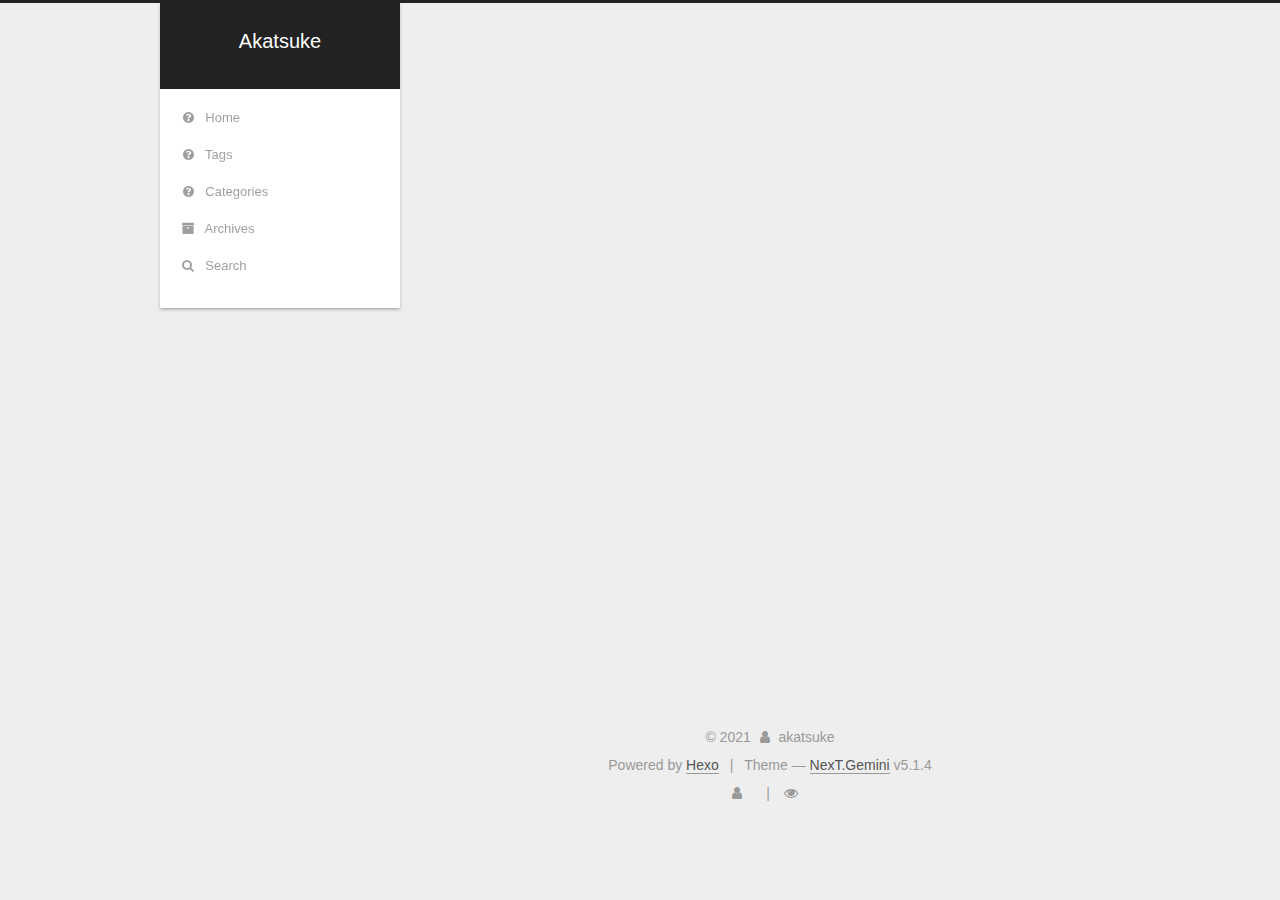
<file: archives/2021/index.html>
<!DOCTYPE html>



  


<html class="theme-next gemini use-motion" lang="zh-CN">
<head>
  <meta charset="UTF-8"/>
<meta http-equiv="X-UA-Compatible" content="IE=edge" />
<meta name="viewport" content="width=device-width, initial-scale=1, maximum-scale=1"/>
<meta name="theme-color" content="#222">









<meta http-equiv="Cache-Control" content="no-transform" />
<meta http-equiv="Cache-Control" content="no-siteapp" />
















  
  
  <link href="/lib/fancybox/source/jquery.fancybox.css?v=2.1.5" rel="stylesheet" type="text/css" />







<link href="/lib/font-awesome/css/font-awesome.min.css?v=4.6.2" rel="stylesheet" type="text/css" />

<link href="/css/main.css?v=5.1.4" rel="stylesheet" type="text/css" />


  <link rel="apple-touch-icon" sizes="180x180" href="/images/apple-touch-icon-next.png?v=5.1.4">


  <link rel="icon" type="image/png" sizes="32x32" href="/images/favicon-32x32-next.png?v=5.1.4">


  <link rel="icon" type="image/png" sizes="16x16" href="/images/favicon-16x16-next.png?v=5.1.4">


  <link rel="mask-icon" href="/images/logo.svg?v=5.1.4" color="#222">





  <meta name="keywords" content="Hexo, NexT" />










<meta property="og:type" content="website">
<meta property="og:title" content="Akatsuke">
<meta property="og:url" content="http://akatsuke.com/archives/2021/index.html">
<meta property="og:site_name" content="Akatsuke">
<meta property="og:locale" content="zh_CN">
<meta property="article:author" content="akatsuke">
<meta name="twitter:card" content="summary">



<script type="text/javascript" id="hexo.configurations">
  var NexT = window.NexT || {};
  var CONFIG = {
    root: '',
    scheme: 'Gemini',
    version: '5.1.4',
    sidebar: {"position":"left","display":"post","offset":12,"b2t":false,"scrollpercent":false,"onmobile":false},
    fancybox: true,
    tabs: true,
    motion: {"enable":true,"async":false,"transition":{"post_block":"fadeIn","post_header":"slideDownIn","post_body":"slideDownIn","coll_header":"slideLeftIn","sidebar":"slideUpIn"}},
    duoshuo: {
      userId: '0',
      author: 'Author'
    },
    algolia: {
      applicationID: '',
      apiKey: '',
      indexName: '',
      hits: {"per_page":10},
      labels: {"input_placeholder":"Search for Posts","hits_empty":"We didn't find any results for the search: ${query}","hits_stats":"${hits} results found in ${time} ms"}
    }
  };
</script>



  <link rel="canonical" href="http://akatsuke.com/archives/2021/"/>





  <title>Archive | Akatsuke</title>
  








<meta name="generator" content="Hexo 5.4.0"></head>

<body itemscope itemtype="http://schema.org/WebPage" lang="zh-CN">

  
  
    
  

  <div class="container sidebar-position-left page-archive">
    <div class="headband"></div>
    <header id="header" class="header" itemscope itemtype="http://schema.org/WPHeader">
      <div class="header-inner"><div class="site-brand-wrapper">
  <div class="site-meta ">
    

    <div class="custom-logo-site-title">
      <a href="/"  class="brand" rel="start">
        <span class="logo-line-before"><i></i></span>
        <span class="site-title">Akatsuke</span>
        <span class="logo-line-after"><i></i></span>
      </a>
    </div>
      
        <p class="site-subtitle"></p>
      
  </div>

  <div class="site-nav-toggle">
    <button>
      <span class="btn-bar"></span>
      <span class="btn-bar"></span>
      <span class="btn-bar"></span>
    </button>
  </div>
</div>

<nav class="site-nav">
  

  
    <ul id="menu" class="menu">
      
        
        <li class="menu-item menu-item-home">
          <a href="/" rel="section">
            
              <i class="menu-item-icon fa fa-fw fa-question-circle"></i> <br />
            
            Home
          </a>
        </li>
      
        
        <li class="menu-item menu-item-tags">
          <a href="/tags/" rel="section">
            
              <i class="menu-item-icon fa fa-fw fa-question-circle"></i> <br />
            
            Tags
          </a>
        </li>
      
        
        <li class="menu-item menu-item-categories">
          <a href="/categories/" rel="section">
            
              <i class="menu-item-icon fa fa-fw fa-question-circle"></i> <br />
            
            Categories
          </a>
        </li>
      
        
        <li class="menu-item menu-item-archives">
          <a href="/archives/%20" rel="section">
            
              <i class="menu-item-icon fa fa-fw fa-archive"></i> <br />
            
            Archives
          </a>
        </li>
      

      
        <li class="menu-item menu-item-search">
          
            <a href="javascript:;" class="popup-trigger">
          
            
              <i class="menu-item-icon fa fa-search fa-fw"></i> <br />
            
            Search
          </a>
        </li>
      
    </ul>
  

  
    <div class="site-search">
      
  <div class="popup search-popup local-search-popup">
  <div class="local-search-header clearfix">
    <span class="search-icon">
      <i class="fa fa-search"></i>
    </span>
    <span class="popup-btn-close">
      <i class="fa fa-times-circle"></i>
    </span>
    <div class="local-search-input-wrapper">
      <input autocomplete="off"
             placeholder="Searching..." spellcheck="false"
             type="text" id="local-search-input">
    </div>
  </div>
  <div id="local-search-result"></div>
</div>



    </div>
  
</nav>



 </div>
    </header>

    <main id="main" class="main">
      <div class="main-inner">
        <div class="content-wrap">
          <div id="content" class="content">
            

  
  
  
  <div class="post-block archive">
    <div id="posts" class="posts-collapse">
      <span class="archive-move-on"></span>

      <span class="archive-page-counter">
        
        
        
          
        
        Um..! 1 post. Keep on posting.
      </span>

      

        
        
        

        
          
          <div class="collection-title">
            <h1 class="archive-year" id="archive-year-2021">2021</h1>
          </div>
        
        

        

  <article class="post post-type-normal" itemscope itemtype="http://schema.org/Article">
    <header class="post-header">

      <h2 class="post-title">
        
            <a class="post-title-link" href="/2021/06/30/hello-world/" itemprop="url">
              
                <span itemprop="name">Hello World</span>
              
            </a>
        
      </h2>

      <div class="post-meta">
        <time class="post-time" itemprop="dateCreated"
              datetime="2021-06-30T22:51:47+08:00"
              content="2021-06-30" >
          06-30
        </time>
      </div>

    </header>
  </article>



      

    </div>
  </div>
  
  
  

  



          </div>
          


          

        </div>
        
          
  
  <div class="sidebar-toggle">
    <div class="sidebar-toggle-line-wrap">
      <span class="sidebar-toggle-line sidebar-toggle-line-first"></span>
      <span class="sidebar-toggle-line sidebar-toggle-line-middle"></span>
      <span class="sidebar-toggle-line sidebar-toggle-line-last"></span>
    </div>
  </div>

  <aside id="sidebar" class="sidebar">
    
    <div class="sidebar-inner">

      

      

      <section class="site-overview-wrap sidebar-panel sidebar-panel-active">
        <div class="site-overview">
          <div class="site-author motion-element" itemprop="author" itemscope itemtype="http://schema.org/Person">
            
              <p class="site-author-name" itemprop="name"></p>
              <p class="site-description motion-element" itemprop="description"></p>
          </div>

          <nav class="site-state motion-element">

            
              <div class="site-state-item site-state-posts">
              
                <a href="/archives/%20%7C%7C%20archive">
              
                  <span class="site-state-item-count">1</span>
                  <span class="site-state-item-name">posts</span>
                </a>
              </div>
            

            

            

          </nav>

          

          
            <div class="links-of-author motion-element">
                
                  <span class="links-of-author-item">
                    <a href="https://github.com/FatTigerPlus" target="_blank" title="GitHub">
                      
                        <i class="fa fa-fw fa-github"></i>GitHub</a>
                  </span>
                
            </div>
          

          
          

          
          

          

        </div>
      </section>

      

      

    </div>
  </aside>


        
      </div>
    </main>

    <footer id="footer" class="footer">
      <div class="footer-inner">
        <div class="copyright">&copy; <span itemprop="copyrightYear">2021</span>
  <span class="with-love">
    <i class="fa fa-user"></i>
  </span>
  <span class="author" itemprop="copyrightHolder">akatsuke</span>

  
</div>


  <div class="powered-by">Powered by <a class="theme-link" target="_blank" href="https://hexo.io">Hexo</a></div>



  <span class="post-meta-divider">|</span>



  <div class="theme-info">Theme &mdash; <a class="theme-link" target="_blank" href="https://github.com/iissnan/hexo-theme-next">NexT.Gemini</a> v5.1.4</div>




        
<div class="busuanzi-count">
  <script async src="https://dn-lbstatics.qbox.me/busuanzi/2.3/busuanzi.pure.mini.js"></script>

  
    <span class="site-uv">
      <i class="fa fa-user"></i>
      <span class="busuanzi-value" id="busuanzi_value_site_uv"></span>
      
    </span>
  

  
    <span class="site-pv">
      <i class="fa fa-eye"></i>
      <span class="busuanzi-value" id="busuanzi_value_site_pv"></span>
      
    </span>
  
</div>








        
      </div>
    </footer>

    
      <div class="back-to-top">
        <i class="fa fa-arrow-up"></i>
        
      </div>
    

    

  </div>

  

<script type="text/javascript">
  if (Object.prototype.toString.call(window.Promise) !== '[object Function]') {
    window.Promise = null;
  }
</script>









  












  
  
    <script type="text/javascript" src="/lib/jquery/index.js?v=2.1.3"></script>
  

  
  
    <script type="text/javascript" src="/lib/fastclick/lib/fastclick.min.js?v=1.0.6"></script>
  

  
  
    <script type="text/javascript" src="/lib/jquery_lazyload/jquery.lazyload.js?v=1.9.7"></script>
  

  
  
    <script type="text/javascript" src="/lib/velocity/velocity.min.js?v=1.2.1"></script>
  

  
  
    <script type="text/javascript" src="/lib/velocity/velocity.ui.min.js?v=1.2.1"></script>
  

  
  
    <script type="text/javascript" src="/lib/fancybox/source/jquery.fancybox.pack.js?v=2.1.5"></script>
  


  


  <script type="text/javascript" src="/js/src/utils.js?v=5.1.4"></script>

  <script type="text/javascript" src="/js/src/motion.js?v=5.1.4"></script>



  
  


  <script type="text/javascript" src="/js/src/affix.js?v=5.1.4"></script>

  <script type="text/javascript" src="/js/src/schemes/pisces.js?v=5.1.4"></script>



  

  


  <script type="text/javascript" src="/js/src/bootstrap.js?v=5.1.4"></script>



  


  




	





  





  












  

  <script type="text/javascript">
    // Popup Window;
    var isfetched = false;
    var isXml = true;
    // Search DB path;
    var search_path = "";
    if (search_path.length === 0) {
      search_path = "search.xml";
    } else if (/json$/i.test(search_path)) {
      isXml = false;
    }
    var path = "/" + search_path;
    // monitor main search box;

    var onPopupClose = function (e) {
      $('.popup').hide();
      $('#local-search-input').val('');
      $('.search-result-list').remove();
      $('#no-result').remove();
      $(".local-search-pop-overlay").remove();
      $('body').css('overflow', '');
    }

    function proceedsearch() {
      $("body")
        .append('<div class="search-popup-overlay local-search-pop-overlay"></div>')
        .css('overflow', 'hidden');
      $('.search-popup-overlay').click(onPopupClose);
      $('.popup').toggle();
      var $localSearchInput = $('#local-search-input');
      $localSearchInput.attr("autocapitalize", "none");
      $localSearchInput.attr("autocorrect", "off");
      $localSearchInput.focus();
    }

    // search function;
    var searchFunc = function(path, search_id, content_id) {
      'use strict';

      // start loading animation
      $("body")
        .append('<div class="search-popup-overlay local-search-pop-overlay">' +
          '<div id="search-loading-icon">' +
          '<i class="fa fa-spinner fa-pulse fa-5x fa-fw"></i>' +
          '</div>' +
          '</div>')
        .css('overflow', 'hidden');
      $("#search-loading-icon").css('margin', '20% auto 0 auto').css('text-align', 'center');

      $.ajax({
        url: path,
        dataType: isXml ? "xml" : "json",
        async: true,
        success: function(res) {
          // get the contents from search data
          isfetched = true;
          $('.popup').detach().appendTo('.header-inner');
          var datas = isXml ? $("entry", res).map(function() {
            return {
              title: $("title", this).text(),
              content: $("content",this).text(),
              url: $("url" , this).text()
            };
          }).get() : res;
          var input = document.getElementById(search_id);
          var resultContent = document.getElementById(content_id);
          var inputEventFunction = function() {
            var searchText = input.value.trim().toLowerCase();
            var keywords = searchText.split(/[\s\-]+/);
            if (keywords.length > 1) {
              keywords.push(searchText);
            }
            var resultItems = [];
            if (searchText.length > 0) {
              // perform local searching
              datas.forEach(function(data) {
                var isMatch = false;
                var hitCount = 0;
                var searchTextCount = 0;
                var title = data.title.trim();
                var titleInLowerCase = title.toLowerCase();
                var content = data.content.trim().replace(/<[^>]+>/g,"");
                var contentInLowerCase = content.toLowerCase();
                var articleUrl = decodeURIComponent(data.url);
                var indexOfTitle = [];
                var indexOfContent = [];
                // only match articles with not empty titles
                if(title != '') {
                  keywords.forEach(function(keyword) {
                    function getIndexByWord(word, text, caseSensitive) {
                      var wordLen = word.length;
                      if (wordLen === 0) {
                        return [];
                      }
                      var startPosition = 0, position = [], index = [];
                      if (!caseSensitive) {
                        text = text.toLowerCase();
                        word = word.toLowerCase();
                      }
                      while ((position = text.indexOf(word, startPosition)) > -1) {
                        index.push({position: position, word: word});
                        startPosition = position + wordLen;
                      }
                      return index;
                    }

                    indexOfTitle = indexOfTitle.concat(getIndexByWord(keyword, titleInLowerCase, false));
                    indexOfContent = indexOfContent.concat(getIndexByWord(keyword, contentInLowerCase, false));
                  });
                  if (indexOfTitle.length > 0 || indexOfContent.length > 0) {
                    isMatch = true;
                    hitCount = indexOfTitle.length + indexOfContent.length;
                  }
                }

                // show search results

                if (isMatch) {
                  // sort index by position of keyword

                  [indexOfTitle, indexOfContent].forEach(function (index) {
                    index.sort(function (itemLeft, itemRight) {
                      if (itemRight.position !== itemLeft.position) {
                        return itemRight.position - itemLeft.position;
                      } else {
                        return itemLeft.word.length - itemRight.word.length;
                      }
                    });
                  });

                  // merge hits into slices

                  function mergeIntoSlice(text, start, end, index) {
                    var item = index[index.length - 1];
                    var position = item.position;
                    var word = item.word;
                    var hits = [];
                    var searchTextCountInSlice = 0;
                    while (position + word.length <= end && index.length != 0) {
                      if (word === searchText) {
                        searchTextCountInSlice++;
                      }
                      hits.push({position: position, length: word.length});
                      var wordEnd = position + word.length;

                      // move to next position of hit

                      index.pop();
                      while (index.length != 0) {
                        item = index[index.length - 1];
                        position = item.position;
                        word = item.word;
                        if (wordEnd > position) {
                          index.pop();
                        } else {
                          break;
                        }
                      }
                    }
                    searchTextCount += searchTextCountInSlice;
                    return {
                      hits: hits,
                      start: start,
                      end: end,
                      searchTextCount: searchTextCountInSlice
                    };
                  }

                  var slicesOfTitle = [];
                  if (indexOfTitle.length != 0) {
                    slicesOfTitle.push(mergeIntoSlice(title, 0, title.length, indexOfTitle));
                  }

                  var slicesOfContent = [];
                  while (indexOfContent.length != 0) {
                    var item = indexOfContent[indexOfContent.length - 1];
                    var position = item.position;
                    var word = item.word;
                    // cut out 100 characters
                    var start = position - 20;
                    var end = position + 80;
                    if(start < 0){
                      start = 0;
                    }
                    if (end < position + word.length) {
                      end = position + word.length;
                    }
                    if(end > content.length){
                      end = content.length;
                    }
                    slicesOfContent.push(mergeIntoSlice(content, start, end, indexOfContent));
                  }

                  // sort slices in content by search text's count and hits' count

                  slicesOfContent.sort(function (sliceLeft, sliceRight) {
                    if (sliceLeft.searchTextCount !== sliceRight.searchTextCount) {
                      return sliceRight.searchTextCount - sliceLeft.searchTextCount;
                    } else if (sliceLeft.hits.length !== sliceRight.hits.length) {
                      return sliceRight.hits.length - sliceLeft.hits.length;
                    } else {
                      return sliceLeft.start - sliceRight.start;
                    }
                  });

                  // select top N slices in content

                  var upperBound = parseInt('1');
                  if (upperBound >= 0) {
                    slicesOfContent = slicesOfContent.slice(0, upperBound);
                  }

                  // highlight title and content

                  function highlightKeyword(text, slice) {
                    var result = '';
                    var prevEnd = slice.start;
                    slice.hits.forEach(function (hit) {
                      result += text.substring(prevEnd, hit.position);
                      var end = hit.position + hit.length;
                      result += '<b class="search-keyword">' + text.substring(hit.position, end) + '</b>';
                      prevEnd = end;
                    });
                    result += text.substring(prevEnd, slice.end);
                    return result;
                  }

                  var resultItem = '';

                  if (slicesOfTitle.length != 0) {
                    resultItem += "<li><a href='" + articleUrl + "' class='search-result-title'>" + highlightKeyword(title, slicesOfTitle[0]) + "</a>";
                  } else {
                    resultItem += "<li><a href='" + articleUrl + "' class='search-result-title'>" + title + "</a>";
                  }

                  slicesOfContent.forEach(function (slice) {
                    resultItem += "<a href='" + articleUrl + "'>" +
                      "<p class=\"search-result\">" + highlightKeyword(content, slice) +
                      "...</p>" + "</a>";
                  });

                  resultItem += "</li>";
                  resultItems.push({
                    item: resultItem,
                    searchTextCount: searchTextCount,
                    hitCount: hitCount,
                    id: resultItems.length
                  });
                }
              })
            };
            if (keywords.length === 1 && keywords[0] === "") {
              resultContent.innerHTML = '<div id="no-result"><i class="fa fa-search fa-5x" /></div>'
            } else if (resultItems.length === 0) {
              resultContent.innerHTML = '<div id="no-result"><i class="fa fa-frown-o fa-5x" /></div>'
            } else {
              resultItems.sort(function (resultLeft, resultRight) {
                if (resultLeft.searchTextCount !== resultRight.searchTextCount) {
                  return resultRight.searchTextCount - resultLeft.searchTextCount;
                } else if (resultLeft.hitCount !== resultRight.hitCount) {
                  return resultRight.hitCount - resultLeft.hitCount;
                } else {
                  return resultRight.id - resultLeft.id;
                }
              });
              var searchResultList = '<ul class=\"search-result-list\">';
              resultItems.forEach(function (result) {
                searchResultList += result.item;
              })
              searchResultList += "</ul>";
              resultContent.innerHTML = searchResultList;
            }
          }

          if ('auto' === 'auto') {
            input.addEventListener('input', inputEventFunction);
          } else {
            $('.search-icon').click(inputEventFunction);
            input.addEventListener('keypress', function (event) {
              if (event.keyCode === 13) {
                inputEventFunction();
              }
            });
          }

          // remove loading animation
          $(".local-search-pop-overlay").remove();
          $('body').css('overflow', '');

          proceedsearch();
        }
      });
    }

    // handle and trigger popup window;
    $('.popup-trigger').click(function(e) {
      e.stopPropagation();
      if (isfetched === false) {
        searchFunc(path, 'local-search-input', 'local-search-result');
      } else {
        proceedsearch();
      };
    });

    $('.popup-btn-close').click(onPopupClose);
    $('.popup').click(function(e){
      e.stopPropagation();
    });
    $(document).on('keyup', function (event) {
      var shouldDismissSearchPopup = event.which === 27 &&
        $('.search-popup').is(':visible');
      if (shouldDismissSearchPopup) {
        onPopupClose();
      }
    });
  </script>





  

  

  

  
  

  

  

  

</body>
</html>
</file>
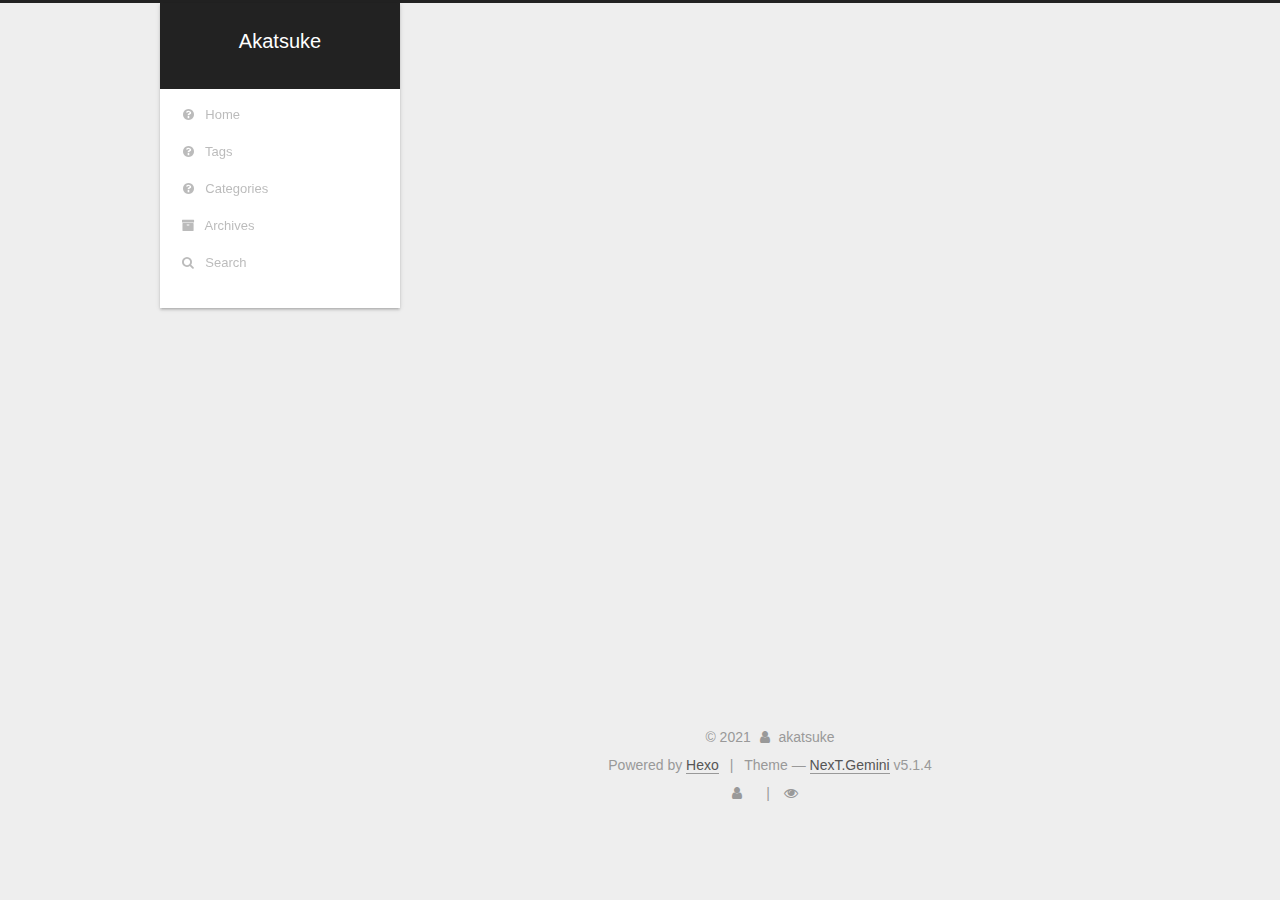
<file: archives/2021/06/index.html>
<!DOCTYPE html>



  


<html class="theme-next gemini use-motion" lang="zh-CN">
<head>
  <meta charset="UTF-8"/>
<meta http-equiv="X-UA-Compatible" content="IE=edge" />
<meta name="viewport" content="width=device-width, initial-scale=1, maximum-scale=1"/>
<meta name="theme-color" content="#222">









<meta http-equiv="Cache-Control" content="no-transform" />
<meta http-equiv="Cache-Control" content="no-siteapp" />
















  
  
  <link href="/lib/fancybox/source/jquery.fancybox.css?v=2.1.5" rel="stylesheet" type="text/css" />







<link href="/lib/font-awesome/css/font-awesome.min.css?v=4.6.2" rel="stylesheet" type="text/css" />

<link href="/css/main.css?v=5.1.4" rel="stylesheet" type="text/css" />


  <link rel="apple-touch-icon" sizes="180x180" href="/images/apple-touch-icon-next.png?v=5.1.4">


  <link rel="icon" type="image/png" sizes="32x32" href="/images/favicon-32x32-next.png?v=5.1.4">


  <link rel="icon" type="image/png" sizes="16x16" href="/images/favicon-16x16-next.png?v=5.1.4">


  <link rel="mask-icon" href="/images/logo.svg?v=5.1.4" color="#222">





  <meta name="keywords" content="Hexo, NexT" />










<meta property="og:type" content="website">
<meta property="og:title" content="Akatsuke">
<meta property="og:url" content="http://akatsuke.com/archives/2021/06/index.html">
<meta property="og:site_name" content="Akatsuke">
<meta property="og:locale" content="zh_CN">
<meta property="article:author" content="akatsuke">
<meta name="twitter:card" content="summary">



<script type="text/javascript" id="hexo.configurations">
  var NexT = window.NexT || {};
  var CONFIG = {
    root: '',
    scheme: 'Gemini',
    version: '5.1.4',
    sidebar: {"position":"left","display":"post","offset":12,"b2t":false,"scrollpercent":false,"onmobile":false},
    fancybox: true,
    tabs: true,
    motion: {"enable":true,"async":false,"transition":{"post_block":"fadeIn","post_header":"slideDownIn","post_body":"slideDownIn","coll_header":"slideLeftIn","sidebar":"slideUpIn"}},
    duoshuo: {
      userId: '0',
      author: 'Author'
    },
    algolia: {
      applicationID: '',
      apiKey: '',
      indexName: '',
      hits: {"per_page":10},
      labels: {"input_placeholder":"Search for Posts","hits_empty":"We didn't find any results for the search: ${query}","hits_stats":"${hits} results found in ${time} ms"}
    }
  };
</script>



  <link rel="canonical" href="http://akatsuke.com/archives/2021/06/"/>





  <title>Archive | Akatsuke</title>
  








<meta name="generator" content="Hexo 5.4.0"></head>

<body itemscope itemtype="http://schema.org/WebPage" lang="zh-CN">

  
  
    
  

  <div class="container sidebar-position-left page-archive">
    <div class="headband"></div>
    <header id="header" class="header" itemscope itemtype="http://schema.org/WPHeader">
      <div class="header-inner"><div class="site-brand-wrapper">
  <div class="site-meta ">
    

    <div class="custom-logo-site-title">
      <a href="/"  class="brand" rel="start">
        <span class="logo-line-before"><i></i></span>
        <span class="site-title">Akatsuke</span>
        <span class="logo-line-after"><i></i></span>
      </a>
    </div>
      
        <p class="site-subtitle"></p>
      
  </div>

  <div class="site-nav-toggle">
    <button>
      <span class="btn-bar"></span>
      <span class="btn-bar"></span>
      <span class="btn-bar"></span>
    </button>
  </div>
</div>

<nav class="site-nav">
  

  
    <ul id="menu" class="menu">
      
        
        <li class="menu-item menu-item-home">
          <a href="/" rel="section">
            
              <i class="menu-item-icon fa fa-fw fa-question-circle"></i> <br />
            
            Home
          </a>
        </li>
      
        
        <li class="menu-item menu-item-tags">
          <a href="/tags/" rel="section">
            
              <i class="menu-item-icon fa fa-fw fa-question-circle"></i> <br />
            
            Tags
          </a>
        </li>
      
        
        <li class="menu-item menu-item-categories">
          <a href="/categories/" rel="section">
            
              <i class="menu-item-icon fa fa-fw fa-question-circle"></i> <br />
            
            Categories
          </a>
        </li>
      
        
        <li class="menu-item menu-item-archives">
          <a href="/archives/%20" rel="section">
            
              <i class="menu-item-icon fa fa-fw fa-archive"></i> <br />
            
            Archives
          </a>
        </li>
      

      
        <li class="menu-item menu-item-search">
          
            <a href="javascript:;" class="popup-trigger">
          
            
              <i class="menu-item-icon fa fa-search fa-fw"></i> <br />
            
            Search
          </a>
        </li>
      
    </ul>
  

  
    <div class="site-search">
      
  <div class="popup search-popup local-search-popup">
  <div class="local-search-header clearfix">
    <span class="search-icon">
      <i class="fa fa-search"></i>
    </span>
    <span class="popup-btn-close">
      <i class="fa fa-times-circle"></i>
    </span>
    <div class="local-search-input-wrapper">
      <input autocomplete="off"
             placeholder="Searching..." spellcheck="false"
             type="text" id="local-search-input">
    </div>
  </div>
  <div id="local-search-result"></div>
</div>



    </div>
  
</nav>



 </div>
    </header>

    <main id="main" class="main">
      <div class="main-inner">
        <div class="content-wrap">
          <div id="content" class="content">
            

  
  
  
  <div class="post-block archive">
    <div id="posts" class="posts-collapse">
      <span class="archive-move-on"></span>

      <span class="archive-page-counter">
        
        
        
          
        
        Um..! 1 post. Keep on posting.
      </span>

      

        
        
        

        
          
          <div class="collection-title">
            <h1 class="archive-year" id="archive-year-2021">2021</h1>
          </div>
        
        

        

  <article class="post post-type-normal" itemscope itemtype="http://schema.org/Article">
    <header class="post-header">

      <h2 class="post-title">
        
            <a class="post-title-link" href="/2021/06/30/hello-world/" itemprop="url">
              
                <span itemprop="name">Hello World</span>
              
            </a>
        
      </h2>

      <div class="post-meta">
        <time class="post-time" itemprop="dateCreated"
              datetime="2021-06-30T22:51:47+08:00"
              content="2021-06-30" >
          06-30
        </time>
      </div>

    </header>
  </article>



      

    </div>
  </div>
  
  
  

  



          </div>
          


          

        </div>
        
          
  
  <div class="sidebar-toggle">
    <div class="sidebar-toggle-line-wrap">
      <span class="sidebar-toggle-line sidebar-toggle-line-first"></span>
      <span class="sidebar-toggle-line sidebar-toggle-line-middle"></span>
      <span class="sidebar-toggle-line sidebar-toggle-line-last"></span>
    </div>
  </div>

  <aside id="sidebar" class="sidebar">
    
    <div class="sidebar-inner">

      

      

      <section class="site-overview-wrap sidebar-panel sidebar-panel-active">
        <div class="site-overview">
          <div class="site-author motion-element" itemprop="author" itemscope itemtype="http://schema.org/Person">
            
              <p class="site-author-name" itemprop="name"></p>
              <p class="site-description motion-element" itemprop="description"></p>
          </div>

          <nav class="site-state motion-element">

            
              <div class="site-state-item site-state-posts">
              
                <a href="/archives/%20%7C%7C%20archive">
              
                  <span class="site-state-item-count">1</span>
                  <span class="site-state-item-name">posts</span>
                </a>
              </div>
            

            

            

          </nav>

          

          
            <div class="links-of-author motion-element">
                
                  <span class="links-of-author-item">
                    <a href="https://github.com/FatTigerPlus" target="_blank" title="GitHub">
                      
                        <i class="fa fa-fw fa-github"></i>GitHub</a>
                  </span>
                
            </div>
          

          
          

          
          

          

        </div>
      </section>

      

      

    </div>
  </aside>


        
      </div>
    </main>

    <footer id="footer" class="footer">
      <div class="footer-inner">
        <div class="copyright">&copy; <span itemprop="copyrightYear">2021</span>
  <span class="with-love">
    <i class="fa fa-user"></i>
  </span>
  <span class="author" itemprop="copyrightHolder">akatsuke</span>

  
</div>


  <div class="powered-by">Powered by <a class="theme-link" target="_blank" href="https://hexo.io">Hexo</a></div>



  <span class="post-meta-divider">|</span>



  <div class="theme-info">Theme &mdash; <a class="theme-link" target="_blank" href="https://github.com/iissnan/hexo-theme-next">NexT.Gemini</a> v5.1.4</div>




        
<div class="busuanzi-count">
  <script async src="https://dn-lbstatics.qbox.me/busuanzi/2.3/busuanzi.pure.mini.js"></script>

  
    <span class="site-uv">
      <i class="fa fa-user"></i>
      <span class="busuanzi-value" id="busuanzi_value_site_uv"></span>
      
    </span>
  

  
    <span class="site-pv">
      <i class="fa fa-eye"></i>
      <span class="busuanzi-value" id="busuanzi_value_site_pv"></span>
      
    </span>
  
</div>








        
      </div>
    </footer>

    
      <div class="back-to-top">
        <i class="fa fa-arrow-up"></i>
        
      </div>
    

    

  </div>

  

<script type="text/javascript">
  if (Object.prototype.toString.call(window.Promise) !== '[object Function]') {
    window.Promise = null;
  }
</script>









  












  
  
    <script type="text/javascript" src="/lib/jquery/index.js?v=2.1.3"></script>
  

  
  
    <script type="text/javascript" src="/lib/fastclick/lib/fastclick.min.js?v=1.0.6"></script>
  

  
  
    <script type="text/javascript" src="/lib/jquery_lazyload/jquery.lazyload.js?v=1.9.7"></script>
  

  
  
    <script type="text/javascript" src="/lib/velocity/velocity.min.js?v=1.2.1"></script>
  

  
  
    <script type="text/javascript" src="/lib/velocity/velocity.ui.min.js?v=1.2.1"></script>
  

  
  
    <script type="text/javascript" src="/lib/fancybox/source/jquery.fancybox.pack.js?v=2.1.5"></script>
  


  


  <script type="text/javascript" src="/js/src/utils.js?v=5.1.4"></script>

  <script type="text/javascript" src="/js/src/motion.js?v=5.1.4"></script>



  
  


  <script type="text/javascript" src="/js/src/affix.js?v=5.1.4"></script>

  <script type="text/javascript" src="/js/src/schemes/pisces.js?v=5.1.4"></script>



  

  


  <script type="text/javascript" src="/js/src/bootstrap.js?v=5.1.4"></script>



  


  




	





  





  












  

  <script type="text/javascript">
    // Popup Window;
    var isfetched = false;
    var isXml = true;
    // Search DB path;
    var search_path = "";
    if (search_path.length === 0) {
      search_path = "search.xml";
    } else if (/json$/i.test(search_path)) {
      isXml = false;
    }
    var path = "/" + search_path;
    // monitor main search box;

    var onPopupClose = function (e) {
      $('.popup').hide();
      $('#local-search-input').val('');
      $('.search-result-list').remove();
      $('#no-result').remove();
      $(".local-search-pop-overlay").remove();
      $('body').css('overflow', '');
    }

    function proceedsearch() {
      $("body")
        .append('<div class="search-popup-overlay local-search-pop-overlay"></div>')
        .css('overflow', 'hidden');
      $('.search-popup-overlay').click(onPopupClose);
      $('.popup').toggle();
      var $localSearchInput = $('#local-search-input');
      $localSearchInput.attr("autocapitalize", "none");
      $localSearchInput.attr("autocorrect", "off");
      $localSearchInput.focus();
    }

    // search function;
    var searchFunc = function(path, search_id, content_id) {
      'use strict';

      // start loading animation
      $("body")
        .append('<div class="search-popup-overlay local-search-pop-overlay">' +
          '<div id="search-loading-icon">' +
          '<i class="fa fa-spinner fa-pulse fa-5x fa-fw"></i>' +
          '</div>' +
          '</div>')
        .css('overflow', 'hidden');
      $("#search-loading-icon").css('margin', '20% auto 0 auto').css('text-align', 'center');

      $.ajax({
        url: path,
        dataType: isXml ? "xml" : "json",
        async: true,
        success: function(res) {
          // get the contents from search data
          isfetched = true;
          $('.popup').detach().appendTo('.header-inner');
          var datas = isXml ? $("entry", res).map(function() {
            return {
              title: $("title", this).text(),
              content: $("content",this).text(),
              url: $("url" , this).text()
            };
          }).get() : res;
          var input = document.getElementById(search_id);
          var resultContent = document.getElementById(content_id);
          var inputEventFunction = function() {
            var searchText = input.value.trim().toLowerCase();
            var keywords = searchText.split(/[\s\-]+/);
            if (keywords.length > 1) {
              keywords.push(searchText);
            }
            var resultItems = [];
            if (searchText.length > 0) {
              // perform local searching
              datas.forEach(function(data) {
                var isMatch = false;
                var hitCount = 0;
                var searchTextCount = 0;
                var title = data.title.trim();
                var titleInLowerCase = title.toLowerCase();
                var content = data.content.trim().replace(/<[^>]+>/g,"");
                var contentInLowerCase = content.toLowerCase();
                var articleUrl = decodeURIComponent(data.url);
                var indexOfTitle = [];
                var indexOfContent = [];
                // only match articles with not empty titles
                if(title != '') {
                  keywords.forEach(function(keyword) {
                    function getIndexByWord(word, text, caseSensitive) {
                      var wordLen = word.length;
                      if (wordLen === 0) {
                        return [];
                      }
                      var startPosition = 0, position = [], index = [];
                      if (!caseSensitive) {
                        text = text.toLowerCase();
                        word = word.toLowerCase();
                      }
                      while ((position = text.indexOf(word, startPosition)) > -1) {
                        index.push({position: position, word: word});
                        startPosition = position + wordLen;
                      }
                      return index;
                    }

                    indexOfTitle = indexOfTitle.concat(getIndexByWord(keyword, titleInLowerCase, false));
                    indexOfContent = indexOfContent.concat(getIndexByWord(keyword, contentInLowerCase, false));
                  });
                  if (indexOfTitle.length > 0 || indexOfContent.length > 0) {
                    isMatch = true;
                    hitCount = indexOfTitle.length + indexOfContent.length;
                  }
                }

                // show search results

                if (isMatch) {
                  // sort index by position of keyword

                  [indexOfTitle, indexOfContent].forEach(function (index) {
                    index.sort(function (itemLeft, itemRight) {
                      if (itemRight.position !== itemLeft.position) {
                        return itemRight.position - itemLeft.position;
                      } else {
                        return itemLeft.word.length - itemRight.word.length;
                      }
                    });
                  });

                  // merge hits into slices

                  function mergeIntoSlice(text, start, end, index) {
                    var item = index[index.length - 1];
                    var position = item.position;
                    var word = item.word;
                    var hits = [];
                    var searchTextCountInSlice = 0;
                    while (position + word.length <= end && index.length != 0) {
                      if (word === searchText) {
                        searchTextCountInSlice++;
                      }
                      hits.push({position: position, length: word.length});
                      var wordEnd = position + word.length;

                      // move to next position of hit

                      index.pop();
                      while (index.length != 0) {
                        item = index[index.length - 1];
                        position = item.position;
                        word = item.word;
                        if (wordEnd > position) {
                          index.pop();
                        } else {
                          break;
                        }
                      }
                    }
                    searchTextCount += searchTextCountInSlice;
                    return {
                      hits: hits,
                      start: start,
                      end: end,
                      searchTextCount: searchTextCountInSlice
                    };
                  }

                  var slicesOfTitle = [];
                  if (indexOfTitle.length != 0) {
                    slicesOfTitle.push(mergeIntoSlice(title, 0, title.length, indexOfTitle));
                  }

                  var slicesOfContent = [];
                  while (indexOfContent.length != 0) {
                    var item = indexOfContent[indexOfContent.length - 1];
                    var position = item.position;
                    var word = item.word;
                    // cut out 100 characters
                    var start = position - 20;
                    var end = position + 80;
                    if(start < 0){
                      start = 0;
                    }
                    if (end < position + word.length) {
                      end = position + word.length;
                    }
                    if(end > content.length){
                      end = content.length;
                    }
                    slicesOfContent.push(mergeIntoSlice(content, start, end, indexOfContent));
                  }

                  // sort slices in content by search text's count and hits' count

                  slicesOfContent.sort(function (sliceLeft, sliceRight) {
                    if (sliceLeft.searchTextCount !== sliceRight.searchTextCount) {
                      return sliceRight.searchTextCount - sliceLeft.searchTextCount;
                    } else if (sliceLeft.hits.length !== sliceRight.hits.length) {
                      return sliceRight.hits.length - sliceLeft.hits.length;
                    } else {
                      return sliceLeft.start - sliceRight.start;
                    }
                  });

                  // select top N slices in content

                  var upperBound = parseInt('1');
                  if (upperBound >= 0) {
                    slicesOfContent = slicesOfContent.slice(0, upperBound);
                  }

                  // highlight title and content

                  function highlightKeyword(text, slice) {
                    var result = '';
                    var prevEnd = slice.start;
                    slice.hits.forEach(function (hit) {
                      result += text.substring(prevEnd, hit.position);
                      var end = hit.position + hit.length;
                      result += '<b class="search-keyword">' + text.substring(hit.position, end) + '</b>';
                      prevEnd = end;
                    });
                    result += text.substring(prevEnd, slice.end);
                    return result;
                  }

                  var resultItem = '';

                  if (slicesOfTitle.length != 0) {
                    resultItem += "<li><a href='" + articleUrl + "' class='search-result-title'>" + highlightKeyword(title, slicesOfTitle[0]) + "</a>";
                  } else {
                    resultItem += "<li><a href='" + articleUrl + "' class='search-result-title'>" + title + "</a>";
                  }

                  slicesOfContent.forEach(function (slice) {
                    resultItem += "<a href='" + articleUrl + "'>" +
                      "<p class=\"search-result\">" + highlightKeyword(content, slice) +
                      "...</p>" + "</a>";
                  });

                  resultItem += "</li>";
                  resultItems.push({
                    item: resultItem,
                    searchTextCount: searchTextCount,
                    hitCount: hitCount,
                    id: resultItems.length
                  });
                }
              })
            };
            if (keywords.length === 1 && keywords[0] === "") {
              resultContent.innerHTML = '<div id="no-result"><i class="fa fa-search fa-5x" /></div>'
            } else if (resultItems.length === 0) {
              resultContent.innerHTML = '<div id="no-result"><i class="fa fa-frown-o fa-5x" /></div>'
            } else {
              resultItems.sort(function (resultLeft, resultRight) {
                if (resultLeft.searchTextCount !== resultRight.searchTextCount) {
                  return resultRight.searchTextCount - resultLeft.searchTextCount;
                } else if (resultLeft.hitCount !== resultRight.hitCount) {
                  return resultRight.hitCount - resultLeft.hitCount;
                } else {
                  return resultRight.id - resultLeft.id;
                }
              });
              var searchResultList = '<ul class=\"search-result-list\">';
              resultItems.forEach(function (result) {
                searchResultList += result.item;
              })
              searchResultList += "</ul>";
              resultContent.innerHTML = searchResultList;
            }
          }

          if ('auto' === 'auto') {
            input.addEventListener('input', inputEventFunction);
          } else {
            $('.search-icon').click(inputEventFunction);
            input.addEventListener('keypress', function (event) {
              if (event.keyCode === 13) {
                inputEventFunction();
              }
            });
          }

          // remove loading animation
          $(".local-search-pop-overlay").remove();
          $('body').css('overflow', '');

          proceedsearch();
        }
      });
    }

    // handle and trigger popup window;
    $('.popup-trigger').click(function(e) {
      e.stopPropagation();
      if (isfetched === false) {
        searchFunc(path, 'local-search-input', 'local-search-result');
      } else {
        proceedsearch();
      };
    });

    $('.popup-btn-close').click(onPopupClose);
    $('.popup').click(function(e){
      e.stopPropagation();
    });
    $(document).on('keyup', function (event) {
      var shouldDismissSearchPopup = event.which === 27 &&
        $('.search-popup').is(':visible');
      if (shouldDismissSearchPopup) {
        onPopupClose();
      }
    });
  </script>





  

  

  

  
  

  

  

  

</body>
</html>
</file>
<file: css/main.css>
/* normalize.css v3.0.2 | MIT License | git.io/normalize */
html {
  font-family: sans-serif; /* 1 */
  -ms-text-size-adjust: 100%; /* 2 */
  -webkit-text-size-adjust: 100%; /* 2 */
}
body {
  margin: 0;
}
article,
aside,
details,
figcaption,
figure,
footer,
header,
hgroup,
main,
menu,
nav,
section,
summary {
  display: block;
}
audio,
canvas,
progress,
video {
  display: inline-block; /* 1 */
  vertical-align: baseline; /* 2 */
}
audio:not([controls]) {
  display: none;
  height: 0;
}
[hidden],
template {
  display: none;
}
a {
  background-color: transparent;
}
a:active,
a:hover {
  outline: 0;
}
abbr[title] {
  border-bottom: 1px dotted;
}
b,
strong {
  font-weight: bold;
}
dfn {
  font-style: italic;
}
h1 {
  font-size: 2em;
  margin: 0.67em 0;
}
mark {
  background: #ff0;
  color: #000;
}
small {
  font-size: 80%;
}
sub,
sup {
  font-size: 75%;
  line-height: 0;
  position: relative;
  vertical-align: baseline;
}
sup {
  top: -0.5em;
}
sub {
  bottom: -0.25em;
}
img {
  border: 0;
}
svg:not(:root) {
  overflow: hidden;
}
figure {
  margin: 1em 40px;
}
hr {
  -moz-box-sizing: content-box;
  box-sizing: content-box;
  height: 0;
}
pre {
  overflow: auto;
}
code,
kbd,
pre,
samp {
  font-family: monospace, monospace;
  font-size: 1em;
}
button,
input,
optgroup,
select,
textarea {
  color: inherit; /* 1 */
  font: inherit; /* 2 */
  margin: 0; /* 3 */
}
button {
  overflow: visible;
}
button,
select {
  text-transform: none;
}
button,
html input[type="button"],
input[type="reset"],
input[type="submit"] {
  -webkit-appearance: button; /* 2 */
  cursor: pointer; /* 3 */
}
button[disabled],
html input[disabled] {
  cursor: default;
}
button::-moz-focus-inner,
input::-moz-focus-inner {
  border: 0;
  padding: 0;
}
input {
  line-height: normal;
}
input[type="checkbox"],
input[type="radio"] {
  box-sizing: border-box; /* 1 */
  padding: 0; /* 2 */
}
input[type="number"]::-webkit-inner-spin-button,
input[type="number"]::-webkit-outer-spin-button {
  height: auto;
}
input[type="search"] {
  -webkit-appearance: textfield; /* 1 */
  -moz-box-sizing: content-box;
  -webkit-box-sizing: content-box; /* 2 */
  box-sizing: content-box;
}
input[type="search"]::-webkit-search-cancel-button,
input[type="search"]::-webkit-search-decoration {
  -webkit-appearance: none;
}
fieldset {
  border: 1px solid #c0c0c0;
  margin: 0 2px;
  padding: 0.35em 0.625em 0.75em;
}
legend {
  border: 0; /* 1 */
  padding: 0; /* 2 */
}
textarea {
  overflow: auto;
}
optgroup {
  font-weight: bold;
}
table {
  border-collapse: collapse;
  border-spacing: 0;
}
td,
th {
  padding: 0;
}
::selection {
  background: #262a30;
  color: #fff;
}
body {
  position: relative;
  font-family: 'Lato', "PingFang SC", "Microsoft YaHei", sans-serif;
  font-size: 14px;
  line-height: 2;
  color: #555;
  background: #eee;
}
@media (max-width: 767px) {
  body {
    padding-right: 0 !important;
  }
}
@media (min-width: 768px) and (max-width: 991px) {
  body {
    padding-right: 0 !important;
  }
}
@media (min-width: 1600px) {
  body {
    font-size: 16px;
  }
}
h1,
h2,
h3,
h4,
h5,
h6 {
  margin: 0;
  padding: 0;
  font-weight: bold;
  line-height: 1.5;
  font-family: 'Lato', "PingFang SC", "Microsoft YaHei", sans-serif;
}
h2,
h3,
h4,
h5,
h6 {
  margin: 20px 0 15px;
}
h1 {
  font-size: 22px;
}
@media (max-width: 767px) {
  h1 {
    font-size: 18px;
  }
}
h2 {
  font-size: 20px;
}
@media (max-width: 767px) {
  h2 {
    font-size: 16px;
  }
}
h3 {
  font-size: 18px;
}
@media (max-width: 767px) {
  h3 {
    font-size: 14px;
  }
}
h4 {
  font-size: 16px;
}
@media (max-width: 767px) {
  h4 {
    font-size: 12px;
  }
}
h5 {
  font-size: 14px;
}
@media (max-width: 767px) {
  h5 {
    font-size: 10px;
  }
}
h6 {
  font-size: 12px;
}
@media (max-width: 767px) {
  h6 {
    font-size: 8px;
  }
}
p {
  margin: 0 0 20px 0;
}
a {
  color: #555;
  text-decoration: none;
  outline: none;
  border-bottom: 1px solid #999;
  word-wrap: break-word;
}
a:hover {
  color: #222;
  border-bottom-color: #222;
}
blockquote {
  margin: 0;
  padding: 0;
}
img {
  display: block;
  margin: auto;
  max-width: 100%;
  height: auto;
}
hr {
  margin: 40px 0;
  height: 3px;
  border: none;
  background-color: #ddd;
  background-image: repeating-linear-gradient(-45deg, #fff, #fff 4px, transparent 4px, transparent 8px);
}
blockquote {
  padding: 0 15px;
  color: #666;
  border-left: 4px solid #ddd;
}
blockquote cite::before {
  content: "-";
  padding: 0 5px;
}
dt {
  font-weight: 700;
}
dd {
  margin: 0;
  padding: 0;
}
kbd {
  border: 1px solid #ccc;
  border-radius: 0.2em;
  box-shadow: 0.1em 0.1em 0.2em rgba(0,0,0,0.1);
  background-color: #f9f9f9;
  font-family: inherit;
  background-image: -webkit-linear-gradient(top, #eee, #fff, #eee);
  padding: 0.1em 0.3em;
  white-space: nowrap;
}
.text-left {
  text-align: left;
}
.text-center {
  text-align: center;
}
.text-right {
  text-align: right;
}
.text-justify {
  text-align: justify;
}
.text-nowrap {
  white-space: nowrap;
}
.text-lowercase {
  text-transform: lowercase;
}
.text-uppercase {
  text-transform: uppercase;
}
.text-capitalize {
  text-transform: capitalize;
}
.center-block {
  display: block;
  margin-left: auto;
  margin-right: auto;
}
.clearfix:before,
.clearfix:after {
  content: " ";
  display: table;
}
.clearfix:after {
  clear: both;
}
.pullquote {
  width: 45%;
}
.pullquote.left {
  float: left;
  margin-left: 5px;
  margin-right: 10px;
}
.pullquote.right {
  float: right;
  margin-left: 10px;
  margin-right: 5px;
}
.affix.affix.affix {
  position: fixed;
}
.translation {
  margin-top: -20px;
  font-size: 14px;
  color: #999;
}
.scrollbar-measure {
  width: 100px;
  height: 100px;
  overflow: scroll;
  position: absolute;
  top: -9999px;
}
.use-motion .motion-element {
  opacity: 0;
}
table {
  margin: 20px 0;
  width: 100%;
  border-collapse: collapse;
  border-spacing: 0;
  border: 1px solid #ddd;
  font-size: 14px;
  table-layout: fixed;
  word-wrap: break-all;
}
table>tbody>tr:nth-of-type(odd) {
  background-color: #f9f9f9;
}
table>tbody>tr:hover {
  background-color: #f5f5f5;
}
caption,
th,
td {
  padding: 8px;
  text-align: left;
  vertical-align: middle;
  font-weight: normal;
}
th,
td {
  border-bottom: 3px solid #ddd;
  border-right: 1px solid #eee;
}
th {
  padding-bottom: 10px;
  font-weight: 700;
}
td {
  border-bottom-width: 1px;
}
html,
body {
  height: 100%;
}
.container {
  position: relative;
  min-height: 100%;
}
.header-inner {
  margin: 0 auto;
  padding: 100px 0 70px;
  width: calc(100% - 252px);
}
@media (min-width: 1600px) {
  .container .header-inner {
    width: 900px;
  }
}
.main {
  padding-bottom: 150px;
}
.main-inner {
  margin: 0 auto;
  width: calc(100% - 252px);
}
@media (min-width: 1600px) {
  .container .main-inner {
    width: 900px;
  }
}
.footer {
  position: absolute;
  left: 0;
  bottom: 0;
  width: 100%;
  min-height: 50px;
}
.footer-inner {
  box-sizing: border-box;
  margin: 20px auto;
  width: calc(100% - 252px);
}
@media (min-width: 1600px) {
  .container .footer-inner {
    width: 900px;
  }
}
pre,
.highlight {
  overflow: auto;
  margin: 20px 0;
  padding: 0;
  font-size: 13px;
  color: #4d4d4c;
  background: #f7f7f7;
  line-height: 1.6;
}
pre,
code {
  font-family: consolas, Menlo, "PingFang SC", "Microsoft YaHei", monospace;
}
code {
  padding: 2px 4px;
  word-wrap: break-word;
  color: #555;
  background: #eee;
  border-radius: 3px;
  font-size: 13px;
}
pre {
  padding: 10px;
}
pre code {
  padding: 0;
  color: #4d4d4c;
  background: none;
  text-shadow: none;
}
.highlight {
  border-radius: 1px;
}
.highlight pre {
  border: none;
  margin: 0;
  padding: 10px 0;
}
.highlight table {
  margin: 0;
  width: auto;
  border: none;
}
.highlight td {
  border: none;
  padding: 0;
}
.highlight figcaption {
  font-size: 1em;
  color: #4d4d4c;
  line-height: 1em;
  margin-bottom: 1em;
}
.highlight figcaption:before,
.highlight figcaption:after {
  content: " ";
  display: table;
}
.highlight figcaption:after {
  clear: both;
}
.highlight figcaption a {
  float: right;
  color: #4d4d4c;
}
.highlight figcaption a:hover {
  border-bottom-color: #4d4d4c;
}
.highlight .gutter pre {
  padding-left: 10px;
  padding-right: 10px;
  color: #869194;
  text-align: right;
  background-color: #eff2f3;
}
.highlight .code pre {
  width: 100%;
  padding-left: 10px;
  padding-right: 10px;
  background-color: #f7f7f7;
}
.highlight .line {
  height: 20px;
}
.gutter {
  -webkit-user-select: none;
  -moz-user-select: none;
  -ms-user-select: none;
  user-select: none;
}
.gist table {
  width: auto;
}
.gist table td {
  border: none;
}
pre .deletion {
  background: #fdd;
}
pre .addition {
  background: #dfd;
}
pre .meta {
  color: #8959a8;
}
pre .comment {
  color: #8e908c;
}
pre .variable,
pre .attribute,
pre .tag,
pre .regexp,
pre .ruby .constant,
pre .xml .tag .title,
pre .xml .pi,
pre .xml .doctype,
pre .html .doctype,
pre .css .id,
pre .css .class,
pre .css .pseudo {
  color: #c82829;
}
pre .number,
pre .preprocessor,
pre .built_in,
pre .literal,
pre .params,
pre .constant,
pre .command {
  color: #f5871f;
}
pre .ruby .class .title,
pre .css .rules .attribute,
pre .string,
pre .value,
pre .inheritance,
pre .header,
pre .ruby .symbol,
pre .xml .cdata,
pre .special,
pre .number,
pre .formula {
  color: #718c00;
}
pre .title,
pre .css .hexcolor {
  color: #3e999f;
}
pre .function,
pre .python .decorator,
pre .python .title,
pre .ruby .function .title,
pre .ruby .title .keyword,
pre .perl .sub,
pre .javascript .title,
pre .coffeescript .title {
  color: #4271ae;
}
pre .keyword,
pre .javascript .function {
  color: #8959a8;
}
.full-image.full-image.full-image.full-image {
  border: none;
  max-width: 100%;
  width: auto;
  margin: 20px auto 25px;
}
@media (min-width: 992px) {
  .full-image.full-image.full-image.full-image {
    max-width: none;
    width: 118%;
    margin: 0 -9%;
  }
}
.blockquote-center,
.page-home .post-type-quote blockquote,
.page-post-detail .post-type-quote blockquote {
  position: relative;
  margin: 40px 0;
  padding: 0;
  border-left: none;
  text-align: center;
}
.blockquote-center::before,
.page-home .post-type-quote blockquote::before,
.page-post-detail .post-type-quote blockquote::before,
.blockquote-center::after,
.page-home .post-type-quote blockquote::after,
.page-post-detail .post-type-quote blockquote::after {
  position: absolute;
  content: ' ';
  display: block;
  width: 100%;
  height: 24px;
  opacity: 0.2;
  background-repeat: no-repeat;
  background-position: 0 -6px;
  background-size: 22px 22px;
}
.blockquote-center::before,
.page-home .post-type-quote blockquote::before,
.page-post-detail .post-type-quote blockquote::before {
  top: -20px;
  background-image: url("../images/quote-l.svg");
  border-top: 1px solid #ccc;
}
.blockquote-center::after,
.page-home .post-type-quote blockquote::after,
.page-post-detail .post-type-quote blockquote::after {
  bottom: -20px;
  background-image: url("../images/quote-r.svg");
  border-bottom: 1px solid #ccc;
  background-position: 100% 8px;
}
.blockquote-center p,
.page-home .post-type-quote blockquote p,
.page-post-detail .post-type-quote blockquote p,
.blockquote-center div,
.page-home .post-type-quote blockquote div,
.page-post-detail .post-type-quote blockquote div {
  text-align: center;
}
.post .post-body .group-picture img {
  box-sizing: border-box;
  padding: 0 3px;
  border: none;
}
.post .group-picture-row {
  overflow: hidden;
  margin-top: 6px;
}
.post .group-picture-row:first-child {
  margin-top: 0;
}
.post .group-picture-column {
  float: left;
}
.page-post-detail .post-body .group-picture-column {
  float: none;
  margin-top: 10px;
  width: auto !important;
}
.page-post-detail .post-body .group-picture-column img {
  margin: 0 auto;
}
.page-archive .group-picture-container {
  overflow: hidden;
}
.page-archive .group-picture-row {
  float: left;
}
.page-archive .group-picture-row:first-child {
  margin-top: 6px;
}
.page-archive .group-picture-column {
  max-width: 150px;
  max-height: 150px;
}
.post-body .note {
  position: relative;
  padding: 15px;
  margin-bottom: 20px;
  border: 1px solid #eee;
  border-left-width: 5px;
  border-radius: 3px;
}
.post-body .note h2,
.post-body .note h3,
.post-body .note h4,
.post-body .note h5,
.post-body .note h6 {
  margin-top: 0;
  margin-bottom: 0;
  border-bottom: initial;
  padding-top: 0 !important;
}
.post-body .note p:first-child,
.post-body .note ul:first-child,
.post-body .note ol:first-child,
.post-body .note table:first-child,
.post-body .note pre:first-child,
.post-body .note blockquote:first-child {
  margin-top: 0;
}
.post-body .note p:last-child,
.post-body .note ul:last-child,
.post-body .note ol:last-child,
.post-body .note table:last-child,
.post-body .note pre:last-child,
.post-body .note blockquote:last-child {
  margin-bottom: 0;
}
.post-body .note.default {
  border-left-color: #777;
}
.post-body .note.default h2,
.post-body .note.default h3,
.post-body .note.default h4,
.post-body .note.default h5,
.post-body .note.default h6 {
  color: #777;
}
.post-body .note.primary {
  border-left-color: #6f42c1;
}
.post-body .note.primary h2,
.post-body .note.primary h3,
.post-body .note.primary h4,
.post-body .note.primary h5,
.post-body .note.primary h6 {
  color: #6f42c1;
}
.post-body .note.info {
  border-left-color: #428bca;
}
.post-body .note.info h2,
.post-body .note.info h3,
.post-body .note.info h4,
.post-body .note.info h5,
.post-body .note.info h6 {
  color: #428bca;
}
.post-body .note.success {
  border-left-color: #5cb85c;
}
.post-body .note.success h2,
.post-body .note.success h3,
.post-body .note.success h4,
.post-body .note.success h5,
.post-body .note.success h6 {
  color: #5cb85c;
}
.post-body .note.warning {
  border-left-color: #f0ad4e;
}
.post-body .note.warning h2,
.post-body .note.warning h3,
.post-body .note.warning h4,
.post-body .note.warning h5,
.post-body .note.warning h6 {
  color: #f0ad4e;
}
.post-body .note.danger {
  border-left-color: #d9534f;
}
.post-body .note.danger h2,
.post-body .note.danger h3,
.post-body .note.danger h4,
.post-body .note.danger h5,
.post-body .note.danger h6 {
  color: #d9534f;
}
.post-body .label {
  display: inline;
  padding: 0 2px;
  white-space: nowrap;
}
.post-body .label.default {
  background-color: #f0f0f0;
}
.post-body .label.primary {
  background-color: #efe6f7;
}
.post-body .label.info {
  background-color: #e5f2f8;
}
.post-body .label.success {
  background-color: #e7f4e9;
}
.post-body .label.warning {
  background-color: #fcf6e1;
}
.post-body .label.danger {
  background-color: #fae8eb;
}
.post-body .tabs {
  position: relative;
  display: block;
  margin-bottom: 20px;
  padding-top: 10px;
}
.post-body .tabs ul.nav-tabs {
  margin: 0;
  padding: 0;
  display: flex;
  margin-bottom: -1px;
}
@media (max-width: 413px) {
  .post-body .tabs ul.nav-tabs {
    display: block;
    margin-bottom: 5px;
  }
}
.post-body .tabs ul.nav-tabs li.tab {
  list-style-type: none !important;
  margin: 0 0.25em 0 0;
  border-top: 3px solid transparent;
  border-left: 1px solid transparent;
  border-right: 1px solid transparent;
}
@media (max-width: 413px) {
  .post-body .tabs ul.nav-tabs li.tab {
    margin: initial;
    border-top: 1px solid transparent;
    border-left: 3px solid transparent;
    border-right: 1px solid transparent;
    border-bottom: 1px solid transparent;
  }
}
.post-body .tabs ul.nav-tabs li.tab a {
  outline: 0;
  border-bottom: initial;
  display: block;
  line-height: 1.8em;
  padding: 0.25em 0.75em;
  transition-duration: 0.2s;
  transition-timing-function: ease-out;
  transition-delay: 0s;
}
.post-body .tabs ul.nav-tabs li.tab a i {
  width: 1.285714285714286em;
}
.post-body .tabs ul.nav-tabs li.tab.active {
  border-top: 3px solid #fc6423;
  border-left: 1px solid #ddd;
  border-right: 1px solid #ddd;
  background-color: #fff;
}
@media (max-width: 413px) {
  .post-body .tabs ul.nav-tabs li.tab.active {
    border-top: 1px solid #ddd;
    border-left: 3px solid #fc6423;
    border-right: 1px solid #ddd;
    border-bottom: 1px solid #ddd;
  }
}
.post-body .tabs ul.nav-tabs li.tab.active a {
  cursor: default;
  color: #555;
}
.post-body .tabs .tab-content {
  background-color: #fff;
}
.post-body .tabs .tab-content .tab-pane {
  border: 1px solid #ddd;
  padding: 20px 20px 0 20px;
}
.post-body .tabs .tab-content .tab-pane:not(.active) {
  display: none !important;
}
.post-body .tabs .tab-content .tab-pane.active {
  display: block !important;
}
.btn {
  display: inline-block;
  padding: 0 20px;
  font-size: 14px;
  color: #555;
  background: #fff;
  border: 2px solid #555;
  text-decoration: none;
  border-radius: 2px;
  transition-property: background-color;
  transition-duration: 0.2s;
  transition-timing-function: ease-in-out;
  transition-delay: 0s;
  line-height: 2;
}
.btn:hover {
  border-color: #222;
  color: #fff;
  background: #222;
}
.btn +.btn {
  margin: 0 0 8px 8px;
}
.btn .fa-fw {
  width: 1.285714285714286em;
  text-align: left;
}
.btn-bar {
  display: block;
  width: 22px;
  height: 2px;
  background: #555;
  border-radius: 1px;
}
.btn-bar+.btn-bar {
  margin-top: 4px;
}
.pagination {
  margin: 120px 0 40px;
  text-align: center;
  border-top: 1px solid #eee;
}
.page-number-basic,
.pagination .prev,
.pagination .next,
.pagination .page-number,
.pagination .space {
  display: inline-block;
  position: relative;
  top: -1px;
  margin: 0 10px;
  padding: 0 11px;
}
@media (max-width: 767px) {
  .page-number-basic,
  .pagination .prev,
  .pagination .next,
  .pagination .page-number,
  .pagination .space {
    margin: 0 5px;
  }
}
.pagination .prev,
.pagination .next,
.pagination .page-number {
  border-bottom: 0;
  border-top: 1px solid #eee;
  transition-property: border-color;
  transition-duration: 0.2s;
  transition-timing-function: ease-in-out;
  transition-delay: 0s;
}
.pagination .prev:hover,
.pagination .next:hover,
.pagination .page-number:hover {
  border-top-color: #222;
}
.pagination .space {
  padding: 0;
  margin: 0;
}
.pagination .prev {
  margin-left: 0;
}
.pagination .next {
  margin-right: 0;
}
.pagination .page-number.current {
  color: #fff;
  background: #ccc;
  border-top-color: #ccc;
}
@media (max-width: 767px) {
  .pagination {
    border-top: none;
  }
  .pagination .prev,
  .pagination .next,
  .pagination .page-number {
    margin-bottom: 10px;
    border-top: 0;
    border-bottom: 1px solid #eee;
    padding: 0 10px;
  }
  .pagination .prev:hover,
  .pagination .next:hover,
  .pagination .page-number:hover {
    border-bottom-color: #222;
  }
}
.comments {
  margin: 60px 20px 0;
}
.tag-cloud {
  text-align: center;
}
.tag-cloud a {
  display: inline-block;
  margin: 10px;
}
.back-to-top {
  box-sizing: border-box;
  position: fixed;
  bottom: -100px;
  right: 30px;
  z-index: 1050;
  padding: 0 6px;
  width: 24px;
  background: #222;
  font-size: 12px;
  opacity: 0.6;
  color: #fff;
  cursor: pointer;
  text-align: center;
  -webkit-transform: translateZ(0);
  transition-property: bottom;
  transition-duration: 0.2s;
  transition-timing-function: ease-in-out;
  transition-delay: 0s;
}
@media (min-width: 768px) and (max-width: 991px) {
  .back-to-top {
    display: none !important;
  }
}
@media (max-width: 767px) {
  .back-to-top {
    display: none !important;
  }
}
.back-to-top.back-to-top-on {
  bottom: 30px;
}
.header {
  background: transparent;
}
.header-inner {
  position: relative;
}
.headband {
  height: 3px;
  background: #222;
}
.site-meta {
  margin: 0;
  text-align: center;
}
@media (max-width: 767px) {
  .site-meta {
    text-align: center;
  }
}
.brand {
  position: relative;
  display: inline-block;
  padding: 0 40px;
  color: #fff;
  background: #222;
  border-bottom: none;
}
.brand:hover {
  color: #fff;
}
.logo {
  display: inline-block;
  margin-right: 5px;
  line-height: 36px;
  vertical-align: top;
}
.site-title {
  display: inline-block;
  vertical-align: top;
  line-height: 36px;
  font-size: 20px;
  font-weight: normal;
  font-family: 'Lato', "PingFang SC", "Microsoft YaHei", sans-serif;
}
.site-subtitle {
  margin-top: 10px;
  font-size: 13px;
  color: #ddd;
}
.use-motion .brand {
  opacity: 0;
}
.use-motion .logo,
.use-motion .site-title,
.use-motion .site-subtitle {
  opacity: 0;
  position: relative;
  top: -10px;
}
.site-nav-toggle {
  display: none;
  position: absolute;
  top: 10px;
  left: 10px;
}
@media (max-width: 767px) {
  .site-nav-toggle {
    display: block;
  }
}
.site-nav-toggle button {
  margin-top: 2px;
  padding: 9px 10px;
  background: transparent;
  border: none;
}
@media (max-width: 767px) {
  .site-nav {
    display: none;
    margin: 0 -10px;
    padding: 0 10px;
    clear: both;
    border-top: 1px solid #ddd;
  }
}
@media (min-width: 768px) and (max-width: 991px) {
  .site-nav {
    display: block !important;
  }
}
@media (min-width: 992px) {
  .site-nav {
    display: block !important;
  }
}
.menu {
  margin-top: 20px;
  padding-left: 0;
  text-align: center;
}
.menu .menu-item {
  display: inline-block;
  margin: 0 10px;
  list-style: none;
}
@media screen and (max-width: 767px) {
  .menu .menu-item {
    margin-top: 10px;
  }
}
.menu .menu-item a {
  display: block;
  font-size: 13px;
  line-height: inherit;
  border-bottom: 1px solid transparent;
  transition-property: border-color;
  transition-duration: 0.2s;
  transition-timing-function: ease-in-out;
  transition-delay: 0s;
}
.menu .menu-item a:hover,
.menu-item-active a {
  border-bottom-color: #222;
}
.menu .menu-item .fa {
  margin-right: 5px;
}
.use-motion .menu-item {
  opacity: 0;
}
.post-body {
  font-family: 'Lato', "PingFang SC", "Microsoft YaHei", sans-serif;
}
@media (max-width: 767px) {
  .post-body {
    word-break: break-word;
  }
}
.post-body .fancybox img {
  display: block !important;
  margin: 0 auto;
  cursor: pointer;
  cursor: zoom-in;
  cursor: -webkit-zoom-in;
}
.post-body .image-caption,
.post-body .figure .caption {
  margin: -20px auto 15px;
  text-align: center;
  font-size: 14px;
  color: #999;
  font-weight: bold;
  line-height: 1;
}
.post-sticky-flag {
  display: inline-block;
  font-size: 16px;
  -ms-transform: rotate(30deg);
  -webkit-transform: rotate(30deg);
  -moz-transform: rotate(30deg);
  -ms-transform: rotate(30deg);
  -o-transform: rotate(30deg);
  transform: rotate(30deg);
}
.use-motion .post-block,
.use-motion .pagination,
.use-motion .comments {
  opacity: 0;
}
.use-motion .post-header {
  opacity: 0;
}
.use-motion .post-body {
  opacity: 0;
}
.use-motion .collection-title {
  opacity: 0;
}
.posts-expand {
  padding-top: 40px;
}
@media (max-width: 767px) {
  .posts-expand {
    margin: 0 20px;
  }
  .post-body pre .gutter pre {
    padding-right: 10px;
  }
  .post-body .highlight {
    margin-left: 0px;
    margin-right: 0px;
    padding: 0;
  }
  .post-body .highlight .gutter pre {
    padding-right: 10px;
  }
}
@media (min-width: 992px) {
  .posts-expand .post-body {
    text-align: justify;
  }
}
.posts-expand .post-body h2,
.posts-expand .post-body h3,
.posts-expand .post-body h4,
.posts-expand .post-body h5,
.posts-expand .post-body h6 {
  padding-top: 10px;
}
.posts-expand .post-body h2 .header-anchor,
.posts-expand .post-body h3 .header-anchor,
.posts-expand .post-body h4 .header-anchor,
.posts-expand .post-body h5 .header-anchor,
.posts-expand .post-body h6 .header-anchor {
  float: right;
  margin-left: 10px;
  color: #ccc;
  border-bottom-style: none;
  visibility: hidden;
}
.posts-expand .post-body h2 .header-anchor:hover,
.posts-expand .post-body h3 .header-anchor:hover,
.posts-expand .post-body h4 .header-anchor:hover,
.posts-expand .post-body h5 .header-anchor:hover,
.posts-expand .post-body h6 .header-anchor:hover {
  color: inherit;
}
.posts-expand .post-body h2:hover .header-anchor,
.posts-expand .post-body h3:hover .header-anchor,
.posts-expand .post-body h4:hover .header-anchor,
.posts-expand .post-body h5:hover .header-anchor,
.posts-expand .post-body h6:hover .header-anchor {
  visibility: visible;
}
.posts-expand .post-body ul li {
  list-style: circle;
}
.posts-expand .post-body img {
  box-sizing: border-box;
  margin: auto;
  padding: 3px;
  border: 1px solid #ddd;
}
.posts-expand .post-body .fancybox img {
  margin: 0 auto 25px;
}
@media (max-width: 767px) {
  .posts-collapse {
    margin: 0 20px;
  }
  .posts-collapse .post-title,
  .posts-collapse .post-meta {
    display: block;
    width: auto;
    text-align: left;
  }
}
.posts-collapse {
  position: relative;
  z-index: 1010;
  margin-left: 55px;
}
.posts-collapse::after {
  content: " ";
  position: absolute;
  top: 20px;
  left: 0;
  margin-left: -2px;
  width: 4px;
  height: 100%;
  background: #f5f5f5;
  z-index: -1;
}
@media (max-width: 767px) {
  .posts-collapse {
    margin: 0 20px;
  }
}
.posts-collapse .collection-title {
  position: relative;
  margin: 60px 0;
}
.posts-collapse .collection-title h1,
.posts-collapse .collection-title h2 {
  margin-left: 20px;
}
.posts-collapse .collection-title small {
  color: #bbb;
  margin-left: 5px;
}
.posts-collapse .collection-title::before {
  content: " ";
  position: absolute;
  left: 0;
  top: 50%;
  margin-left: -4px;
  margin-top: -4px;
  width: 8px;
  height: 8px;
  background: #bbb;
  border-radius: 50%;
}
.posts-collapse .post {
  margin: 30px 0;
}
.posts-collapse .post-header {
  position: relative;
  transition-duration: 0.2s;
  transition-timing-function: ease-in-out;
  transition-delay: 0s;
  transition-property: border;
  border-bottom: 1px dashed #ccc;
}
.posts-collapse .post-header::before {
  content: " ";
  position: absolute;
  left: 0;
  top: 12px;
  width: 6px;
  height: 6px;
  margin-left: -4px;
  background: #bbb;
  border-radius: 50%;
  border: 1px solid #fff;
  transition-duration: 0.2s;
  transition-timing-function: ease-in-out;
  transition-delay: 0s;
  transition-property: background;
}
.posts-collapse .post-header:hover {
  border-bottom-color: #666;
}
.posts-collapse .post-header:hover::before {
  background: #222;
}
.posts-collapse .post-meta {
  position: absolute;
  font-size: 12px;
  left: 20px;
  top: 5px;
}
.posts-collapse .post-comments-count {
  display: none;
}
.posts-collapse .post-title {
  margin-left: 60px;
  font-size: 16px;
  font-weight: normal;
  line-height: inherit;
}
.posts-collapse .post-title::after {
  margin-left: 3px;
  opacity: 0.6;
}
.posts-collapse .post-title a {
  color: #666;
  border-bottom: none;
}
.page-home .post-type-quote .post-header,
.page-post-detail .post-type-quote .post-header,
.page-home .post-type-quote .post-tags,
.page-post-detail .post-type-quote .post-tags {
  display: none;
}
.posts-expand .post-title {
  text-align: center;
  word-break: break-word;
  font-weight: 400;
}
.posts-expand .post-title-link {
  display: inline-block;
  position: relative;
  color: #555;
  border-bottom: none;
  line-height: 1.2;
  vertical-align: top;
}
.posts-expand .post-title-link::before {
  content: "";
  position: absolute;
  width: 100%;
  height: 2px;
  bottom: 0;
  left: 0;
  background-color: #000;
  visibility: hidden;
  -webkit-transform: scaleX(0);
  -moz-transform: scaleX(0);
  -ms-transform: scaleX(0);
  -o-transform: scaleX(0);
  transform: scaleX(0);
  transition-duration: 0.2s;
  transition-timing-function: ease-in-out;
  transition-delay: 0s;
}
.posts-expand .post-title-link:hover::before {
  visibility: visible;
  -webkit-transform: scaleX(1);
  -moz-transform: scaleX(1);
  -ms-transform: scaleX(1);
  -o-transform: scaleX(1);
  transform: scaleX(1);
}
.posts-expand .post-title-link .fa {
  font-size: 16px;
}
.posts-expand .post-meta {
  margin: 3px 0 60px 0;
  color: #999;
  font-family: 'Lato', "PingFang SC", "Microsoft YaHei", sans-serif;
  font-size: 12px;
  text-align: center;
}
.posts-expand .post-meta .post-category-list {
  display: inline-block;
  margin: 0;
  padding: 3px;
}
.posts-expand .post-meta .post-category-list-link {
  color: #999;
}
.posts-expand .post-meta .post-description {
  font-size: 14px;
  margin-top: 2px;
}
.post-meta-divider {
  margin: 0 0.5em;
}
.post-meta-item-icon {
  margin-right: 3px;
}
@media (min-width: 768px) and (max-width: 991px) {
  .post-meta-item-icon {
    display: inline-block;
  }
}
@media (max-width: 767px) {
  .post-meta-item-icon {
    display: inline-block;
  }
}
@media (min-width: 768px) and (max-width: 991px) {
  .post-meta-item-text {
    display: none;
  }
}
@media (max-width: 767px) {
  .post-meta-item-text {
    display: none;
  }
}
@media (max-width: 767px) {
  .posts-expand .post-comments-count {
    display: none;
  }
}
.post-button {
  margin-top: 40px;
}
.posts-expand .post-tags {
  margin-top: 40px;
  text-align: center;
}
.posts-expand .post-tags a {
  display: inline-block;
  margin-right: 10px;
  font-size: 13px;
}
.post-nav {
  display: table;
  margin-top: 15px;
  width: 100%;
  border-top: 1px solid #eee;
}
.post-nav-divider {
  display: table-cell;
  width: 10%;
}
.post-nav-item {
  display: table-cell;
  padding: 10px 0 0 0;
  width: 45%;
  vertical-align: top;
}
.post-nav-item a {
  position: relative;
  display: block;
  line-height: 25px;
  font-size: 14px;
  color: #555;
  border-bottom: none;
}
.post-nav-item a:hover {
  color: #222;
  border-bottom: none;
}
.post-nav-item a:active {
  top: 2px;
}
.post-nav-item .fa {
  position: absolute;
  top: 8px;
  left: 0;
  font-size: 12px;
}
.post-nav-next a {
  padding-left: 15px;
}
.post-nav-prev {
  text-align: right;
}
.post-nav-prev a {
  padding-right: 15px;
}
.post-nav-prev .fa {
  right: 0;
  left: auto;
}
.posts-expand .post-eof {
  display: block;
  margin: 80px auto 60px;
  width: 8%;
  height: 1px;
  background: #ccc;
  text-align: center;
}
.post:last-child .post-eof.post-eof.post-eof {
  display: none;
}
.post-gallery {
  display: table;
  table-layout: fixed;
  width: 100%;
  border-collapse: separate;
}
.post-gallery-row {
  display: table-row;
}
.post-gallery .post-gallery-img {
  display: table-cell;
  text-align: center;
  vertical-align: middle;
  border: none;
}
.post-gallery .post-gallery-img img {
  max-width: 100%;
  max-height: 100%;
  border: none;
}
.fancybox-close,
.fancybox-close:hover {
  border: none;
}
.rtl.post-body p,
.rtl.post-body a,
.rtl.post-body h1,
.rtl.post-body h2,
.rtl.post-body h3,
.rtl.post-body h4,
.rtl.post-body h5,
.rtl.post-body h6,
.rtl.post-body li,
.rtl.post-body ul,
.rtl.post-body ol {
  direction: rtl;
  font-family: UKIJ Ekran;
}
.rtl.post-title {
  font-family: UKIJ Ekran;
}
.sidebar {
  position: fixed;
  right: 0;
  top: 0;
  bottom: 0;
  width: 0;
  z-index: 1040;
  box-shadow: inset 0 2px 6px #000;
  background: #222;
  -webkit-transform: translateZ(0);
}
.sidebar a {
  color: #999;
  border-bottom-color: #555;
}
.sidebar a:hover {
  color: #eee;
}
@media (min-width: 768px) and (max-width: 991px) {
  .sidebar {
    display: none !important;
  }
}
@media (max-width: 767px) {
  .sidebar {
    display: none !important;
  }
}
.sidebar-inner {
  position: relative;
  padding: 20px 10px;
  color: #999;
  text-align: center;
}
.site-overview-wrap {
  overflow: hidden;
}
.site-overview {
  overflow-y: auto;
  overflow-x: hidden;
}
.sidebar-toggle {
  position: fixed;
  right: 30px;
  bottom: 45px;
  width: 14px;
  height: 14px;
  padding: 5px;
  background: #222;
  line-height: 0;
  z-index: 1050;
  cursor: pointer;
  -webkit-transform: translateZ(0);
}
@media (min-width: 768px) and (max-width: 991px) {
  .sidebar-toggle {
    display: none !important;
  }
}
@media (max-width: 767px) {
  .sidebar-toggle {
    display: none !important;
  }
}
.sidebar-toggle-line {
  position: relative;
  display: inline-block;
  vertical-align: top;
  height: 2px;
  width: 100%;
  background: #fff;
  margin-top: 3px;
}
.sidebar-toggle-line:first-child {
  margin-top: 0;
}
.site-author-image {
  display: block;
  margin: 0 auto;
  padding: 2px;
  max-width: 120px;
  height: auto;
  border: 1px solid #eee;
}
.site-author-name {
  margin: 0;
  text-align: center;
  color: #222;
  font-weight: 600;
}
.site-description {
  margin-top: 0;
  text-align: center;
  font-size: 13px;
  color: #999;
}
.site-state {
  overflow: hidden;
  line-height: 1.4;
  white-space: nowrap;
  text-align: center;
}
.site-state-item {
  display: inline-block;
  padding: 0 15px;
  border-left: 1px solid #eee;
}
.site-state-item:first-child {
  border-left: none;
}
.site-state-item a {
  border-bottom: none;
}
.site-state-item-count {
  display: block;
  text-align: center;
  color: inherit;
  font-weight: 600;
  font-size: 16px;
}
.site-state-item-name {
  font-size: 13px;
  color: #999;
}
.feed-link {
  margin-top: 20px;
}
.feed-link a {
  display: inline-block;
  padding: 0 15px;
  color: #fc6423;
  border: 1px solid #fc6423;
  border-radius: 4px;
}
.feed-link a i {
  color: #fc6423;
  font-size: 14px;
}
.feed-link a:hover {
  color: #fff;
  background: #fc6423;
}
.feed-link a:hover i {
  color: #fff;
}
.links-of-author {
  margin-top: 20px;
}
.links-of-author a {
  display: inline-block;
  vertical-align: middle;
  margin-right: 10px;
  margin-bottom: 10px;
  border-bottom-color: #555;
  font-size: 13px;
}
.links-of-author a:before {
  display: inline-block;
  vertical-align: middle;
  margin-right: 3px;
  content: " ";
  width: 4px;
  height: 4px;
  border-radius: 50%;
  background: #f44bd7;
}
.links-of-blogroll {
  font-size: 13px;
}
.links-of-blogroll-title {
  margin-top: 20px;
  font-size: 14px;
  font-weight: 600;
}
.links-of-blogroll-list {
  margin: 0;
  padding: 0;
  list-style: none;
}
.links-of-blogroll-item {
  padding: 2px 10px;
}
.links-of-blogroll-item a {
  max-width: 280px;
  box-sizing: border-box;
  display: inline-block;
  overflow: hidden;
  white-space: nowrap;
  text-overflow: ellipsis;
}
.sidebar-nav {
  margin: 0 0 20px;
  padding-left: 0;
}
.sidebar-nav li {
  display: inline-block;
  cursor: pointer;
  border-bottom: 1px solid transparent;
  font-size: 14px;
  color: #555;
}
.sidebar-nav li:hover {
  color: #fc6423;
}
.page-post-detail .sidebar-nav-toc {
  padding: 0 5px;
}
.page-post-detail .sidebar-nav-overview {
  margin-left: 10px;
}
.sidebar-nav .sidebar-nav-active {
  color: #fc6423;
  border-bottom-color: #fc6423;
}
.sidebar-nav .sidebar-nav-active:hover {
  color: #fc6423;
}
.sidebar-panel {
  display: none;
}
.sidebar-panel-active {
  display: block;
}
.post-toc-empty {
  font-size: 14px;
  color: #666;
}
.post-toc-wrap {
  overflow: hidden;
}
.post-toc {
  overflow: auto;
}
.post-toc ol {
  margin: 0;
  padding: 0 2px 5px 10px;
  text-align: left;
  list-style: none;
  font-size: 14px;
}
.post-toc ol > ol {
  padding-left: 0;
}
.post-toc ol a {
  transition-duration: 0.2s;
  transition-timing-function: ease-in-out;
  transition-delay: 0s;
  transition-property: all;
  color: #666;
  border-bottom-color: #ccc;
}
.post-toc ol a:hover {
  color: #000;
  border-bottom-color: #000;
}
.post-toc .nav-item {
  overflow: hidden;
  text-overflow: ellipsis;
  text-align: justify;
  white-space: nowrap;
  line-height: 1.8;
}
.post-toc .nav .nav-child {
  display: none;
}
.post-toc .nav .active > .nav-child {
  display: block;
}
.post-toc .nav .active-current > .nav-child {
  display: block;
}
.post-toc .nav .active-current > .nav-child > .nav-item {
  display: block;
}
.post-toc .nav .active > a {
  color: #fc6423;
  border-bottom-color: #fc6423;
}
.post-toc .nav .active-current > a {
  color: #fc6423;
}
.post-toc .nav .active-current > a:hover {
  color: #fc6423;
}
.footer {
  font-size: 14px;
  color: #999;
}
.footer img {
  border: none;
}
.footer-inner {
  text-align: center;
}
.with-love {
  display: inline-block;
  margin: 0 5px;
}
.powered-by,
.theme-info {
  display: inline-block;
}
.cc-license {
  margin-top: 10px;
  text-align: center;
}
.cc-license .cc-opacity {
  opacity: 0.7;
  border-bottom: none;
}
.cc-license .cc-opacity:hover {
  opacity: 0.9;
}
.cc-license img {
  display: inline-block;
}
.theme-next #ds-thread #ds-reset {
  color: #555;
}
.theme-next #ds-thread #ds-reset .ds-replybox {
  margin-bottom: 30px;
}
.theme-next #ds-thread #ds-reset .ds-replybox .ds-avatar,
.theme-next #ds-reset .ds-avatar img {
  box-shadow: none;
}
.theme-next #ds-thread #ds-reset .ds-textarea-wrapper {
  border-color: #c7d4e1;
  background: none;
  border-top-right-radius: 3px;
  border-top-left-radius: 3px;
}
.theme-next #ds-thread #ds-reset .ds-textarea-wrapper textarea {
  height: 60px;
}
.theme-next #ds-reset .ds-rounded-top {
  border-radius: 0;
}
.theme-next #ds-thread #ds-reset .ds-post-toolbar {
  box-sizing: border-box;
  border: 1px solid #c7d4e1;
  background: #f6f8fa;
}
.theme-next #ds-thread #ds-reset .ds-post-options {
  height: 40px;
  border: none;
  background: none;
}
.theme-next #ds-thread #ds-reset .ds-toolbar-buttons {
  top: 11px;
}
.theme-next #ds-thread #ds-reset .ds-sync {
  top: 5px;
}
.theme-next #ds-thread #ds-reset .ds-post-button {
  top: 4px;
  right: 5px;
  width: 90px;
  height: 30px;
  border: 1px solid #c5ced7;
  border-radius: 3px;
  background-image: linear-gradient(#fbfbfc, #f5f7f9);
  color: #60676d;
}
.theme-next #ds-thread #ds-reset .ds-post-button:hover {
  background-position: 0 -30px;
  color: #60676d;
}
.theme-next #ds-thread #ds-reset .ds-comments-info {
  padding: 10px 0;
}
.theme-next #ds-thread #ds-reset .ds-sort {
  display: none;
}
.theme-next #ds-thread #ds-reset li.ds-tab a.ds-current {
  border: none;
  background: #f6f8fa;
  color: #60676d;
}
.theme-next #ds-thread #ds-reset li.ds-tab a.ds-current:hover {
  background-color: #e9f0f7;
  color: #60676d;
}
.theme-next #ds-thread #ds-reset li.ds-tab a {
  border-radius: 2px;
  padding: 5px;
}
.theme-next #ds-thread #ds-reset .ds-login-buttons p {
  color: #999;
  line-height: 36px;
}
.theme-next #ds-thread #ds-reset .ds-login-buttons .ds-service-list li {
  height: 28px;
}
.theme-next #ds-thread #ds-reset .ds-service-list a {
  background: none;
  padding: 5px;
  border: 1px solid;
  border-radius: 3px;
  text-align: center;
}
.theme-next #ds-thread #ds-reset .ds-service-list a:hover {
  color: #fff;
  background: #666;
}
.theme-next #ds-thread #ds-reset .ds-service-list .ds-weibo {
  color: #fc9b00;
  border-color: #fc9b00;
}
.theme-next #ds-thread #ds-reset .ds-service-list .ds-weibo:hover {
  background: #fc9b00;
}
.theme-next #ds-thread #ds-reset .ds-service-list .ds-qq {
  color: #60a3ec;
  border-color: #60a3ec;
}
.theme-next #ds-thread #ds-reset .ds-service-list .ds-qq:hover {
  background: #60a3ec;
}
.theme-next #ds-thread #ds-reset .ds-service-list .ds-renren {
  color: #2e7ac4;
  border-color: #2e7ac4;
}
.theme-next #ds-thread #ds-reset .ds-service-list .ds-renren:hover {
  background: #2e7ac4;
}
.theme-next #ds-thread #ds-reset .ds-service-list .ds-douban {
  color: #37994c;
  border-color: #37994c;
}
.theme-next #ds-thread #ds-reset .ds-service-list .ds-douban:hover {
  background: #37994c;
}
.theme-next #ds-thread #ds-reset .ds-service-list .ds-kaixin {
  color: #fef20d;
  border-color: #fef20d;
}
.theme-next #ds-thread #ds-reset .ds-service-list .ds-kaixin:hover {
  background: #fef20d;
}
.theme-next #ds-thread #ds-reset .ds-service-list .ds-netease {
  color: #f00;
  border-color: #f00;
}
.theme-next #ds-thread #ds-reset .ds-service-list .ds-netease:hover {
  background: #f00;
}
.theme-next #ds-thread #ds-reset .ds-service-list .ds-sohu {
  color: #ffcb05;
  border-color: #ffcb05;
}
.theme-next #ds-thread #ds-reset .ds-service-list .ds-sohu:hover {
  background: #ffcb05;
}
.theme-next #ds-thread #ds-reset .ds-service-list .ds-baidu {
  color: #2831e0;
  border-color: #2831e0;
}
.theme-next #ds-thread #ds-reset .ds-service-list .ds-baidu:hover {
  background: #2831e0;
}
.theme-next #ds-thread #ds-reset .ds-service-list .ds-google {
  color: #166bec;
  border-color: #166bec;
}
.theme-next #ds-thread #ds-reset .ds-service-list .ds-google:hover {
  background: #166bec;
}
.theme-next #ds-thread #ds-reset .ds-service-list .ds-weixin {
  color: #00ce0d;
  border-color: #00ce0d;
}
.theme-next #ds-thread #ds-reset .ds-service-list .ds-weixin:hover {
  background: #00ce0d;
}
.theme-next #ds-thread #ds-reset .ds-service-list .ds-more-services {
  border: none;
}
.theme-next #ds-thread #ds-reset .ds-service-list .ds-more-services:hover {
  background: none;
}
.theme-next #ds-reset .duoshuo-ua-admin {
  display: inline-block;
  color: #f00;
}
.theme-next #ds-reset .duoshuo-ua-platform,
.theme-next #ds-reset .duoshuo-ua-browser {
  color: #ccc;
}
.theme-next #ds-reset .duoshuo-ua-platform .fa,
.theme-next #ds-reset .duoshuo-ua-browser .fa {
  display: inline-block;
  margin-right: 3px;
}
.theme-next #ds-reset .duoshuo-ua-separator {
  display: inline-block;
  margin-left: 5px;
}
.theme-next .this_ua {
  background-color: #ccc !important;
  border-radius: 4px;
  padding: 0 5px !important;
  margin: 1px 1px !important;
  border: 1px solid #bbb !important;
  color: #fff;
  display: inline-block !important;
}
.theme-next .this_ua.admin {
  background-color: #d9534f !important;
  border-color: #d9534f !important;
}
.theme-next .this_ua.platform.iOS,
.theme-next .this_ua.platform.Mac,
.theme-next .this_ua.platform.Windows {
  background-color: #39b3d7 !important;
  border-color: #46b8da !important;
}
.theme-next .this_ua.platform.Linux {
  background-color: #3a3a3a !important;
  border-color: #1f1f1f !important;
}
.theme-next .this_ua.platform.Android {
  background-color: #00c47d !important;
  border-color: #01b171 !important;
}
.theme-next .this_ua.browser.Mobile,
.theme-next .this_ua.browser.Chrome {
  background-color: #5cb85c !important;
  border-color: #4cae4c !important;
}
.theme-next .this_ua.browser.Firefox {
  background-color: #f0ad4e !important;
  border-color: #eea236 !important;
}
.theme-next .this_ua.browser.Maxthon,
.theme-next .this_ua.browser.IE {
  background-color: #428bca !important;
  border-color: #357ebd !important;
}
.theme-next .this_ua.browser.baidu,
.theme-next .this_ua.browser.UCBrowser,
.theme-next .this_ua.browser.Opera {
  background-color: #d9534f !important;
  border-color: #d43f3a !important;
}
.theme-next .this_ua.browser.Android,
.theme-next .this_ua.browser.QQBrowser {
  background-color: #78ace9 !important;
  border-color: #4cae4c !important;
}
.post-spread {
  margin-top: 20px;
  text-align: center;
}
.jiathis_style {
  display: inline-block;
}
.jiathis_style a {
  border: none;
}
.fa {
  font-family: FontAwesome !important;
}
.post-spread {
  margin-top: 20px;
  text-align: center;
}
.bdshare-slide-button-box a {
  border: none;
}
.bdsharebuttonbox {
  display: inline-block;
}
.bdsharebuttonbox a {
  border: none;
}
.local-search-pop-overlay {
  position: fixed;
  width: 100%;
  height: 100%;
  top: 0;
  left: 0;
  z-index: 2080;
  background-color: rgba(0,0,0,0.3);
}
.local-search-popup {
  display: none;
  position: fixed;
  top: 10%;
  left: 50%;
  margin-left: -350px;
  width: 700px;
  height: 80%;
  padding: 0;
  background: #fff;
  color: #333;
  z-index: 9999;
  border-radius: 5px;
}
@media (max-width: 767px) {
  .local-search-popup {
    padding: 0;
    top: 0;
    left: 0;
    margin: 0;
    width: 100%;
    height: 100%;
    border-radius: 0;
  }
}
.local-search-popup ul.search-result-list {
  padding: 0;
  margin: 0 5px;
}
.local-search-popup p.search-result {
  border-bottom: 1px dashed #ccc;
  padding: 5px 0;
}
.local-search-popup a.search-result-title {
  font-weight: bold;
  font-size: 16px;
}
.local-search-popup .search-keyword {
  border-bottom: 1px dashed #f00;
  font-weight: bold;
  color: #f00;
}
.local-search-popup .local-search-header {
  padding: 5px;
  height: 36px;
  background: #f5f5f5;
  border-top-left-radius: 5px;
  border-top-right-radius: 5px;
}
.local-search-popup #local-search-result {
  overflow: auto;
  position: relative;
  padding: 5px 25px;
  height: calc(100% - 55px);
}
.local-search-popup .local-search-input-wrapper {
  display: inline-block;
  width: calc(100% - 90px);
  height: 36px;
  line-height: 36px;
  padding: 0 5px;
}
.local-search-popup .local-search-input-wrapper input {
  padding: 8px 0;
  height: 20px;
  display: block;
  width: 100%;
  outline: none;
  border: none;
  background: transparent;
  vertical-align: middle;
}
.local-search-popup .search-icon,
.local-search-popup .popup-btn-close {
  display: inline-block;
  font-size: 18px;
  color: #999;
  height: 36px;
  width: 18px;
  padding-left: 10px;
  padding-right: 10px;
}
.local-search-popup .search-icon {
  float: left;
}
.local-search-popup .popup-btn-close {
  border-left: 1px solid #eee;
  float: right;
  cursor: pointer;
}
.local-search-popup #no-result {
  position: absolute;
  left: 50%;
  top: 50%;
  -webkit-transform: translate(-50%, -50%);
  -webkit-transform: translate(-50%, -50%);
  -moz-transform: translate(-50%, -50%);
  -ms-transform: translate(-50%, -50%);
  -o-transform: translate(-50%, -50%);
  transform: translate(-50%, -50%);
  color: #ccc;
}
.site-uv,
.site-pv,
.page-pv {
  display: inline-block;
}
.site-uv .busuanzi-value,
.site-pv .busuanzi-value,
.page-pv .busuanzi-value {
  margin: 0 5px;
}
.site-uv {
  margin-right: 10px;
}
.site-uv::after {
  content: "|";
  padding-left: 10px;
}
.page-archive .archive-page-counter {
  position: relative;
  top: 3px;
  left: 20px;
}
@media (max-width: 767px) {
  .page-archive .archive-page-counter {
    top: 5px;
  }
}
.page-archive .posts-collapse .archive-move-on {
  position: absolute;
  top: 11px;
  left: 0;
  margin-left: -6px;
  width: 10px;
  height: 10px;
  opacity: 0.5;
  background: #555;
  border: 1px solid #fff;
  border-radius: 50%;
}
.category-all-page .category-all-title {
  text-align: center;
}
.category-all-page .category-all {
  margin-top: 20px;
}
.category-all-page .category-list {
  margin: 0;
  padding: 0;
  list-style: none;
}
.category-all-page .category-list-item {
  margin: 5px 10px;
}
.category-all-page .category-list-count {
  color: #bbb;
}
.category-all-page .category-list-count:before {
  display: inline;
  content: " (";
}
.category-all-page .category-list-count:after {
  display: inline;
  content: ") ";
}
.category-all-page .category-list-child {
  padding-left: 10px;
}
#schedule ul#event-list {
  padding-left: 30px;
}
#schedule ul#event-list hr {
  margin: 20px 0 45px 0 !important;
  background: #222;
}
#schedule ul#event-list hr:after {
  display: inline-block;
  content: 'NOW';
  background: #222;
  color: #fff;
  font-weight: bold;
  text-align: right;
  padding: 0 5px;
}
#schedule ul#event-list li.event {
  margin: 20px 0px;
  background: #f9f9f9;
  padding-left: 10px;
  min-height: 40px;
}
#schedule ul#event-list li.event h2.event-summary {
  margin: 0;
  padding-bottom: 3px;
}
#schedule ul#event-list li.event h2.event-summary:before {
  display: inline-block;
  font-family: FontAwesome;
  font-size: 8px;
  content: '\f111';
  vertical-align: middle;
  margin-right: 25px;
  color: #bbb;
}
#schedule ul#event-list li.event span.event-relative-time {
  display: inline-block;
  font-size: 12px;
  font-weight: 400;
  padding-left: 12px;
  color: #bbb;
}
#schedule ul#event-list li.event span.event-details {
  display: block;
  color: #bbb;
  margin-left: 56px;
  padding-top: 3px;
  padding-bottom: 6px;
  text-indent: -24px;
  line-height: 18px;
}
#schedule ul#event-list li.event span.event-details:before {
  text-indent: 0;
  display: inline-block;
  width: 14px;
  font-family: FontAwesome;
  text-align: center;
  margin-right: 9px;
  color: #bbb;
}
#schedule ul#event-list li.event span.event-details.event-location:before {
  content: '\f041';
}
#schedule ul#event-list li.event span.event-details.event-duration:before {
  content: '\f017';
}
#schedule ul#event-list li.event-past {
  background: #fcfcfc;
}
#schedule ul#event-list li.event-past > * {
  opacity: 0.6;
}
#schedule ul#event-list li.event-past h2.event-summary {
  color: #bbb;
}
#schedule ul#event-list li.event-past h2.event-summary:before {
  color: #dfdfdf;
}
#schedule ul#event-list li.event-now {
  background: #222;
  color: #fff;
  padding: 15px 0 15px 10px;
}
#schedule ul#event-list li.event-now h2.event-summary:before {
  -webkit-transform: scale(1.2);
  -moz-transform: scale(1.2);
  -ms-transform: scale(1.2);
  -o-transform: scale(1.2);
  transform: scale(1.2);
  color: #fff;
  animation: dot-flash 1s alternate infinite ease-in-out;
}
#schedule ul#event-list li.event-now * {
  color: #fff !important;
}
@-moz-keyframes dot-flash {
  from {
    opacity: 1;
    -webkit-transform: scale(1.1);
    -moz-transform: scale(1.1);
    -ms-transform: scale(1.1);
    -o-transform: scale(1.1);
    transform: scale(1.1);
  }
  to {
    opacity: 0;
    -webkit-transform: scale(1);
    -moz-transform: scale(1);
    -ms-transform: scale(1);
    -o-transform: scale(1);
    transform: scale(1);
  }
}
@-webkit-keyframes dot-flash {
  from {
    opacity: 1;
    -webkit-transform: scale(1.1);
    -moz-transform: scale(1.1);
    -ms-transform: scale(1.1);
    -o-transform: scale(1.1);
    transform: scale(1.1);
  }
  to {
    opacity: 0;
    -webkit-transform: scale(1);
    -moz-transform: scale(1);
    -ms-transform: scale(1);
    -o-transform: scale(1);
    transform: scale(1);
  }
}
@-o-keyframes dot-flash {
  from {
    opacity: 1;
    -webkit-transform: scale(1.1);
    -moz-transform: scale(1.1);
    -ms-transform: scale(1.1);
    -o-transform: scale(1.1);
    transform: scale(1.1);
  }
  to {
    opacity: 0;
    -webkit-transform: scale(1);
    -moz-transform: scale(1);
    -ms-transform: scale(1);
    -o-transform: scale(1);
    transform: scale(1);
  }
}
@keyframes dot-flash {
  from {
    opacity: 1;
    -webkit-transform: scale(1.1);
    -moz-transform: scale(1.1);
    -ms-transform: scale(1.1);
    -o-transform: scale(1.1);
    transform: scale(1.1);
  }
  to {
    opacity: 0;
    -webkit-transform: scale(1);
    -moz-transform: scale(1);
    -ms-transform: scale(1);
    -o-transform: scale(1);
    transform: scale(1);
  }
}
.page-post-detail .sidebar-toggle-line {
  background: #fc6423;
}
.page-post-detail .comments {
  overflow: hidden;
}
.header {
  position: relative;
  margin: 0 auto;
  width: 75%;
}
@media (min-width: 768px) and (max-width: 991px) {
  .header {
    width: auto;
  }
}
@media (max-width: 767px) {
  .header {
    width: auto;
  }
}
.header-inner {
  position: absolute;
  top: 0;
  overflow: hidden;
  padding: 0;
  width: 240px;
  background: #fff;
  box-shadow: 0 2px 2px 0 rgba(0,0,0,0.12), 0 3px 1px -2px rgba(0,0,0,0.06), 0 1px 5px 0 rgba(0,0,0,0.12);
  border-radius: initial;
}
@media (min-width: 1600px) {
  .container .header-inner {
    width: 240px;
  }
}
@media (min-width: 768px) and (max-width: 991px) {
  .header-inner {
    position: relative;
    width: auto;
    border-radius: initial;
  }
}
@media (max-width: 767px) {
  .header-inner {
    position: relative;
    width: auto;
    border-radius: initial;
  }
}
.main:before,
.main:after {
  content: " ";
  display: table;
}
.main:after {
  clear: both;
}
@media (min-width: 768px) and (max-width: 991px) {
  .main {
    padding-bottom: 100px;
  }
}
@media (max-width: 767px) {
  .main {
    padding-bottom: 100px;
  }
}
.container .main-inner {
  width: 75%;
}
@media (min-width: 768px) and (max-width: 991px) {
  .container .main-inner {
    width: auto;
  }
}
@media (max-width: 767px) {
  .container .main-inner {
    width: auto;
  }
}
.content-wrap {
  float: right;
  box-sizing: border-box;
  padding: 40px;
  width: calc(100% - 252px);
  background: #fff;
  min-height: 700px;
  box-shadow: 0 2px 2px 0 rgba(0,0,0,0.12), 0 3px 1px -2px rgba(0,0,0,0.06), 0 1px 5px 0 rgba(0,0,0,0.12);
  border-radius: initial;
}
@media (min-width: 768px) and (max-width: 991px) {
  .content-wrap {
    width: 100%;
    padding: 20px;
    border-radius: initial;
  }
}
@media (max-width: 767px) {
  .content-wrap {
    width: 100%;
    padding: 20px;
    min-height: auto;
    border-radius: initial;
  }
}
.sidebar {
  position: static;
  float: left;
  margin-top: 300px;
  width: 240px;
  background: #eee;
  box-shadow: none;
}
@media (min-width: 768px) and (max-width: 991px) {
  .sidebar {
    display: none;
  }
}
@media (max-width: 767px) {
  .sidebar {
    display: none;
  }
}
.sidebar-toggle {
  display: none;
}
.footer-inner {
  width: 75%;
  padding-left: 260px;
}
@media (min-width: 768px) and (max-width: 991px) {
  .footer-inner {
    width: auto;
    padding-left: 0 !important;
    padding-right: 0 !important;
  }
}
@media (max-width: 767px) {
  .footer-inner {
    width: auto;
    padding-left: 0 !important;
    padding-right: 0 !important;
  }
}
.sidebar-position-right .header-inner {
  right: 0;
}
.sidebar-position-right .content-wrap {
  float: left;
}
.sidebar-position-right .sidebar {
  float: right;
}
.sidebar-position-right .footer-inner {
  padding-left: 0;
  padding-right: 260px;
}
.site-brand-wrapper {
  position: relative;
}
.site-meta {
  padding: 20px 0;
  color: #fff;
  background: #222;
}
@media (min-width: 768px) and (max-width: 991px) {
  .site-meta {
    box-shadow: 0 0 16px rgba(0,0,0,0.5);
  }
}
@media (max-width: 767px) {
  .site-meta {
    box-shadow: 0 0 16px rgba(0,0,0,0.5);
  }
}
.brand {
  padding: 0;
  background: none;
}
.brand:hover {
  color: #fff;
}
.site-subtitle {
  margin: 10px 10px 0;
  font-weight: initial;
}
.site-search form {
  display: none;
}
.site-nav {
  border-top: none;
}
@media (min-width: 768px) and (max-width: 991px) {
  .site-nav {
    display: none !important;
  }
}
@media (min-width: 768px) and (max-width: 991px) {
  .site-nav-on {
    display: block !important;
  }
}
.menu .menu-item {
  display: block;
  margin: 0;
}
.menu .menu-item a {
  position: relative;
  box-sizing: border-box;
  padding: 5px 20px;
  text-align: left;
  line-height: inherit;
  transition-property: background-color;
  transition-duration: 0.2s;
  transition-timing-function: ease-in-out;
  transition-delay: 0s;
}
.menu .menu-item a:hover,
.menu-item-active a {
  background: #f9f9f9;
  border-bottom-color: #fff;
}
.menu .menu-item br {
  display: none;
}
.menu-item-active a:after {
  content: " ";
  position: absolute;
  top: 50%;
  margin-top: -3px;
  right: 15px;
  width: 6px;
  height: 6px;
  border-radius: 50%;
  background-color: #bbb;
}
.btn-bar {
  background-color: #fff;
}
.site-nav-toggle {
  left: 20px;
  top: 50%;
  -webkit-transform: translateY(-50%);
  -webkit-transform: translateY(-50%);
  -moz-transform: translateY(-50%);
  -ms-transform: translateY(-50%);
  -o-transform: translateY(-50%);
  transform: translateY(-50%);
}
@media (min-width: 768px) and (max-width: 991px) {
  .site-nav-toggle {
    display: block;
  }
}
.use-motion .sidebar .motion-element {
  opacity: 1;
}
.sidebar {
  margin-left: -100%;
  right: auto;
  bottom: auto;
  -webkit-transform: none;
}
.sidebar-inner {
  box-sizing: border-box;
  width: 240px;
  color: #555;
  background: #fff;
  box-shadow: 0 2px 2px 0 rgba(0,0,0,0.12), 0 3px 1px -2px rgba(0,0,0,0.06), 0 1px 5px 0 rgba(0,0,0,0.12), 0 -1px 0.5px 0 rgba(0,0,0,0.09);
  border-radius: initial;
  opacity: 0;
}
.sidebar-inner.affix {
  position: fixed;
  top: 12px;
}
.sidebar-inner.affix-bottom {
  position: absolute;
}
.site-overview {
  text-align: left;
}
.site-author:before,
.site-author:after {
  content: " ";
  display: table;
}
.site-author:after {
  clear: both;
}
.sidebar a {
  color: #555;
}
.sidebar a:hover {
  color: #222;
}
.site-state-item {
  padding: 0 10px;
}
.links-of-author-item a:before {
  display: none;
}
.links-of-author-item a {
  border-bottom: none;
  text-decoration: underline;
}
.feed-link {
  border-top: 1px dotted #ccc;
  border-bottom: 1px dotted #ccc;
  text-align: center;
}
.feed-link a {
  display: block;
  color: #fc6423;
  border: none;
}
.feed-link a:hover {
  background: none;
  color: #e34603;
}
.feed-link a:hover i {
  color: #e34603;
}
.links-of-author {
  display: flex;
  flex-wrap: wrap;
  justify-content: center;
}
.links-of-author-item {
  margin: 5px 0 0;
  width: 50%;
}
.links-of-author-item a {
  max-width: 216px;
  box-sizing: border-box;
  display: inline-block;
  margin-right: 0;
  margin-bottom: 0;
  padding: 0 5px;
  overflow: hidden;
  white-space: nowrap;
  text-overflow: ellipsis;
}
.links-of-author-item a {
  display: block;
  text-decoration: none;
}
.links-of-author-item a:hover {
  border-radius: 4px;
  background: #eee;
}
.links-of-author-item .fa {
  margin-right: 2px;
  font-size: 16px;
}
.links-of-author-item .fa-globe {
  font-size: 15px;
}
.links-of-blogroll {
  text-align: center;
  margin-top: 20px;
  padding: 3px 0 0;
  border-top: 1px dotted #ccc;
}
.links-of-blogroll-title {
  margin-top: 0;
}
.links-of-blogroll-item {
  padding: 0;
}
.links-of-blogroll-inline:before,
.links-of-blogroll-inline:after {
  content: " ";
  display: table;
}
.links-of-blogroll-inline:after {
  clear: both;
}
.links-of-blogroll-inline .links-of-blogroll-item {
  margin: 5px 0 0;
  width: 50%;
  display: inline-block;
  width: unset;
}
.links-of-blogroll-inline .links-of-blogroll-item a {
  max-width: 216px;
  box-sizing: border-box;
  display: inline-block;
  margin-right: 0;
  margin-bottom: 0;
  padding: 0 5px;
  overflow: hidden;
  white-space: nowrap;
  text-overflow: ellipsis;
}
.content-wrap {
  padding: initial;
  background: initial;
  box-shadow: initial;
  border-radius: initial;
}
.post-block {
  padding: 40px;
  background: #fff;
  box-shadow: 0 2px 2px 0 rgba(0,0,0,0.12), 0 3px 1px -2px rgba(0,0,0,0.06), 0 1px 5px 0 rgba(0,0,0,0.12);
  border-radius: initial;
}
#posts > article + article .post-block {
  margin-top: 12px;
  box-shadow: 0 2px 2px 0 rgba(0,0,0,0.12), 0 3px 1px -2px rgba(0,0,0,0.06), 0 1px 5px 0 rgba(0,0,0,0.12), 0 -1px 0.5px 0 rgba(0,0,0,0.09);
  border-radius: initial;
}
.comments {
  padding: 40px;
  margin: initial;
  margin-top: 12px;
  background: #fff;
  box-shadow: 0 2px 2px 0 rgba(0,0,0,0.12), 0 3px 1px -2px rgba(0,0,0,0.06), 0 1px 5px 0 rgba(0,0,0,0.12), 0 -1px 0.5px 0 rgba(0,0,0,0.09);
  border-radius: initial;
}
.posts-expand {
  padding-top: initial;
}
.post-nav-divider {
  width: 4%;
}
.post-nav-item {
  width: 48%;
}
.post-eof,
.post-spread {
  display: none !important;
}
.pagination {
  margin: 12px 0 0;
  border-top: initial;
  background: #fff;
  box-shadow: 0 2px 2px 0 rgba(0,0,0,0.12), 0 3px 1px -2px rgba(0,0,0,0.06), 0 1px 5px 0 rgba(0,0,0,0.12), 0 -1px 0.5px 0 rgba(0,0,0,0.09);
  border-radius: initial;
  padding: 10px 0 10px;
}
.pagination .prev,
.pagination .next,
.pagination .page-number {
  margin-bottom: initial;
  top: initial;
}
.main {
  padding-bottom: initial;
}
.footer {
  bottom: auto;
}
.post-header h1,
.post-header h2 {
  margin: initial;
}
.posts-expand .post-title-link {
  line-height: inherit;
}
.posts-expand .post-title {
  font-size: 1.7em;
}
.post-body h1 {
  font-size: 1.6em;
  border-bottom: 1px solid #eee;
}
.post-body h2 {
  font-size: 1.45em;
  border-bottom: 1px solid #eee;
}
.post-body h3 {
  font-size: 1.3em;
  border-bottom: 1px dotted #eee;
}
.post-body h4 {
  font-size: 1.2em;
}
.post-body h5 {
  font-size: 1.07em;
}
.post-body h6 {
  font-size: 1.03em;
}
@media (min-width: 768px) and (max-width: 991px) {
  .content-wrap {
    padding: 10px;
  }
  .posts-expand {
    margin: initial;
  }
  .posts-expand .post-button {
    margin-top: 20px;
  }
  .post-block {
    padding: 20px;
    box-shadow: 0 2px 2px 0 rgba(0,0,0,0.12), 0 3px 1px -2px rgba(0,0,0,0.06), 0 1px 5px 0 rgba(0,0,0,0.12), 0 -1px 0.5px 0 rgba(0,0,0,0.09);
    border-radius: initial;
  }
  #posts > article + article .post-block {
    margin-top: 10px;
  }
  .comments {
    margin-top: 10px;
    padding: 10px 20px;
  }
  .pagination {
    margin: 10px 0 0;
  }
}
@media (max-width: 767px) {
  .content-wrap {
    padding: 8px;
  }
  .posts-expand {
    margin: initial;
  }
  .posts-expand .post-button {
    margin-top: 12px;
  }
  .posts-expand img {
    padding: initial !important;
  }
  .post-block {
    padding: 12px;
    min-height: auto;
    box-shadow: 0 2px 2px 0 rgba(0,0,0,0.12), 0 3px 1px -2px rgba(0,0,0,0.06), 0 1px 5px 0 rgba(0,0,0,0.12), 0 -1px 0.5px 0 rgba(0,0,0,0.09);
    border-radius: initial;
  }
  #posts > article + article .post-block {
    margin-top: 8px;
  }
  .comments {
    margin-top: 8px;
    padding: 0 12px;
  }
  .pagination {
    margin: 8px 0 0;
  }
}
</file>
